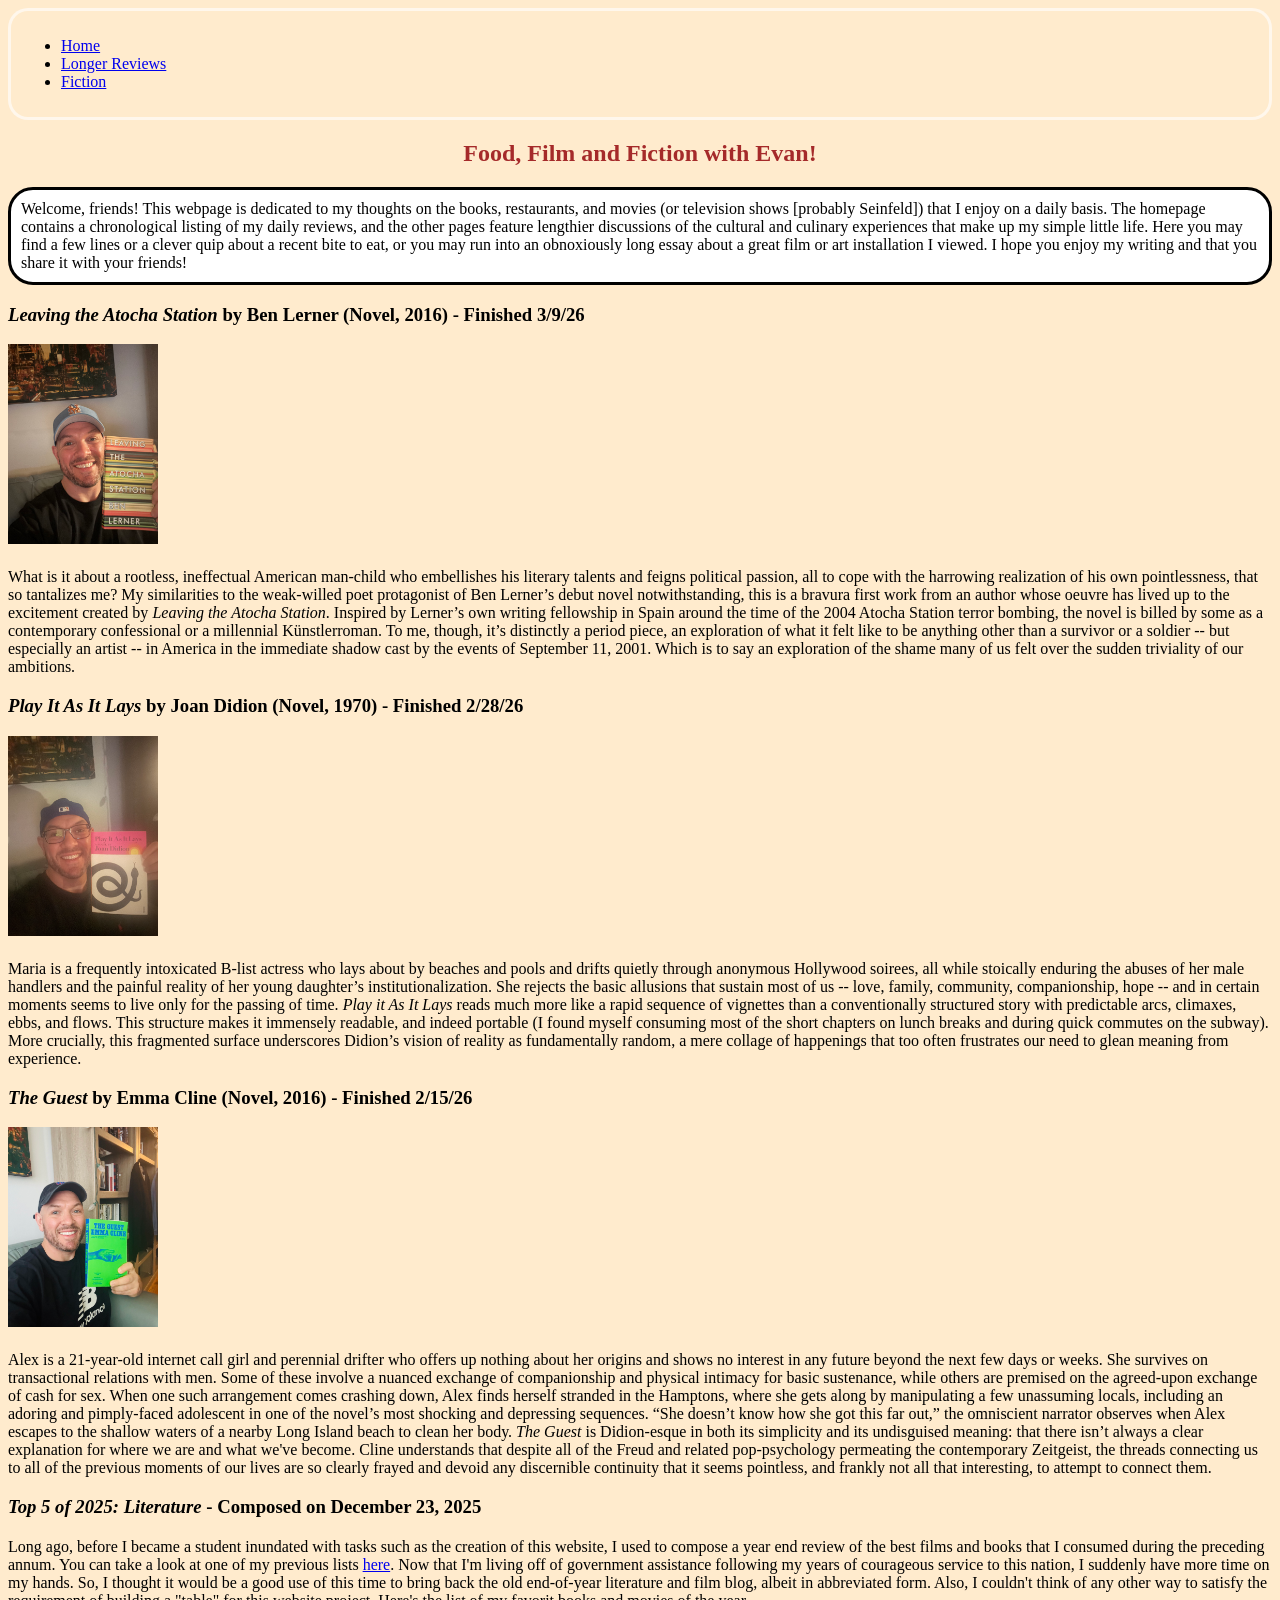
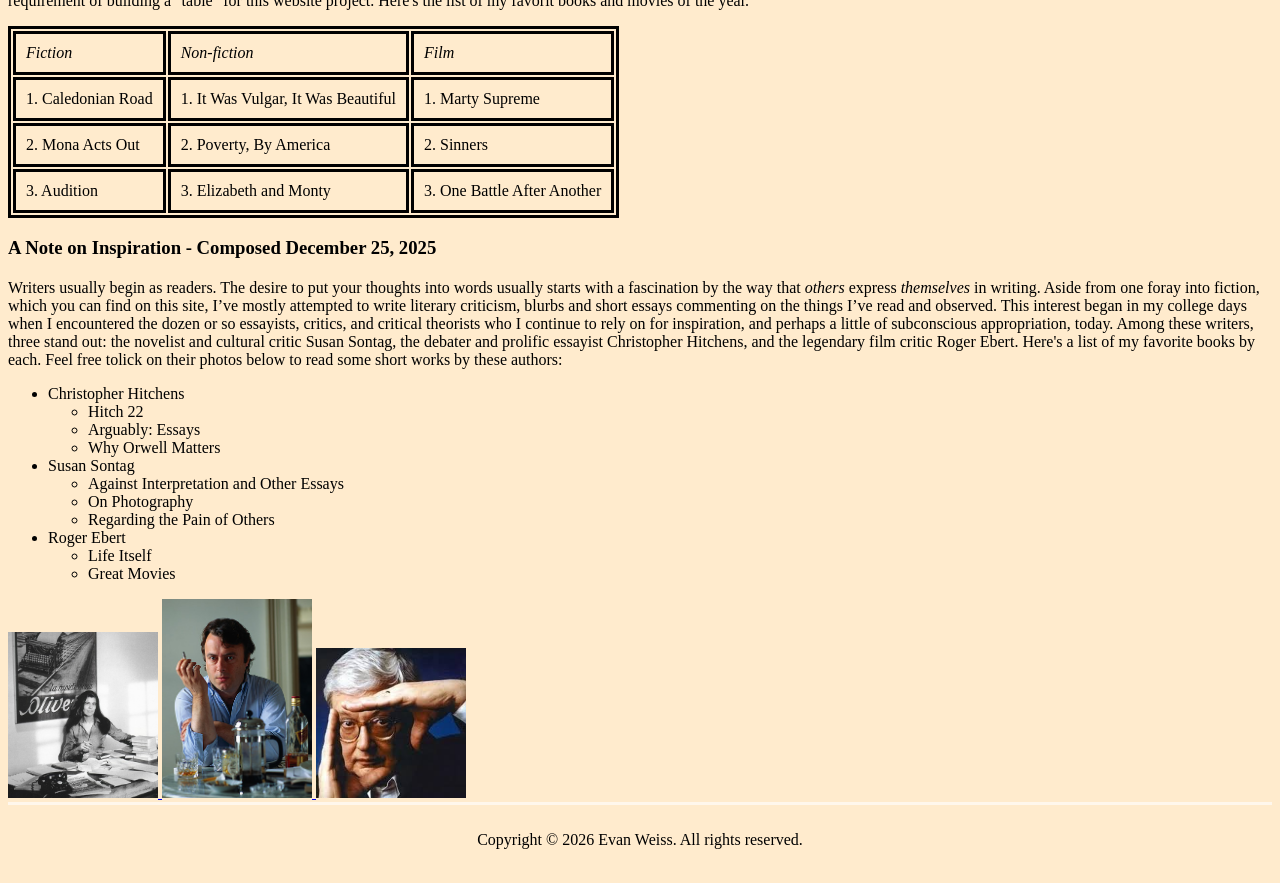
<file: index.html>
<!DOCTYPE html>
<html>
<head>
    <meta charset="UTF-8">
    <meta name="viewport" content="width=device-width, initial-scale=1.0">
    <title>Web Basics Project # 2 </title>
    <meta name="description" content="Web Basics Project #2.">
    <meta name="keywords" content="HTML, CSS, webpage">
    <meta name="author" content="Evan Weiss"> 
    <link rel="stylesheet" href="WBProjectCSSPage.css">
</head>
<body> 
    <nav class="top-nav">
        <ul>
            <li><a href="index.html">Home</a></li>
            <li><a href="EvanWBProjectPage2.html">Longer Reviews</a></li>
            <li><a href="EvanWBProjectPage3.html">Fiction</a></li>
        </ul>
    </nav>
    <h2> Food, Film and Fiction with Evan! </h2>
    <p class="intro"> Welcome, friends! This webpage is dedicated to my thoughts on the books, restaurants,
     and movies (or television shows [probably Seinfeld]) that I enjoy on a daily basis. The homepage contains a chronological 
     listing of my daily reviews, and the other pages feature lengthier discussions of the cultural and culinary 
     experiences that make up my simple little life. Here you may find a few lines or a clever quip about a recent bite
     to eat, or you may run into an obnoxiously long essay about a great film or art installation I viewed. I hope you enjoy 
     my writing and that you share it with your friends! 
    </p>
    <h3> <em>Leaving the Atocha Station</em> by Ben Lerner (Novel, 2016) - Finished 3/9/26 </h3>
    <img src="Images/LernerLeavingAtocha.jpg" class="regular-img" alt="Book: Leaving the Atocha Station">
    <p class="review"> 
    What is it about a rootless, ineffectual American man-child who embellishes his literary 
    talents and feigns political passion, all to cope with the harrowing realization of his own 
    pointlessness, that so tantalizes me? My similarities to the weak-willed poet protagonist of 
    Ben Lerner’s debut novel notwithstanding, this is a bravura first work from an author whose 
    oeuvre has lived up to the excitement created by <em>Leaving the Atocha Station</em>. 
    Inspired by Lerner’s own writing fellowship in Spain around the time of the 2004 Atocha 
    Station terror bombing, the novel is billed by some as a contemporary confessional or a 
    millennial Künstlerroman. To me, though, it’s distinctly a period piece, an exploration of 
    what it felt like to be anything other than a survivor or a soldier -- but especially an artist --
    in America in the immediate shadow cast by the events of September 11, 2001. Which is to say 
    an exploration of the shame many of us felt over the sudden triviality of 
    our ambitions.  </p>
    <h3> <em>Play It As It Lays</em> by Joan Didion (Novel, 1970) - Finished 2/28/26 </h3>
    <img src="Images/playit.jpeg" class="regular-img" alt="Book: Play It As It Lays">
    <p class="review"> 
    Maria is a frequently intoxicated B-list actress who lays about by beaches and pools and drifts 
    quietly through anonymous Hollywood soirees, all while stoically enduring the abuses 
    of her male handlers and the painful reality of her young daughter’s institutionalization. 
    She rejects the  basic allusions that sustain most of us -- love, family, community, 
    companionship, hope -- and in certain moments seems to live only for the passing of time. <em>Play it As It Lays</em> reads much more like a rapid sequence 
    of vignettes than a conventionally structured story with predictable arcs, climaxes, ebbs, 
    and flows. This structure makes it immensely readable, and indeed portable (I found myself 
    consuming most of the short chapters on lunch breaks and during quick commutes on the subway). 
    More crucially, this fragmented surface underscores Didion’s vision of 
    reality as fundamentally random, a mere collage of happenings that too often frustrates our
    need to glean meaning from experience. </p>
    <h3> <em>The Guest</em> by Emma Cline (Novel, 2016) - Finished 2/15/26 </h3>
    <img src="Images/theguest.jpeg" class="regular-img" alt="Book: The Guest">
    <p class="review"> 
    Alex is a 21-year-old internet call girl and perennial drifter who offers up 
    nothing about her origins and shows no interest in any future beyond the next few days or 
    weeks. She survives on transactional relations with men. Some of these involve a nuanced 
    exchange of companionship and physical intimacy for basic sustenance, while others are 
    premised on the agreed-upon exchange of cash for sex. When one such arrangement comes 
    crashing down, Alex finds herself stranded in the Hamptons, where she gets along by manipulating a few unassuming locals, including an adoring and pimply-faced adolescent in one 
    of the novel’s most shocking and depressing sequences. “She doesn’t know how she got this far 
    out,” the omniscient narrator observes when Alex escapes to the shallow waters of a nearby 
    Long Island beach to clean her body. <em>The Guest</em> is Didion-esque in both its simplicity and 
    its undisguised meaning: that there isn’t always a clear explanation for where we are and what we've become. 
    Cline understands that despite all of the Freud and related pop-psychology permeating the 
    contemporary Zeitgeist, the threads connecting us to all of the previous moments of our 
    lives are so clearly frayed and devoid any discernible continuity that it seems pointless, 
    and frankly not all that interesting, to attempt to connect them. </p>
    <h3> <em>Top 5 of 2025: Literature</em> - Composed on December 23, 2025 </h3>
    <p class="review">
    Long ago, before I became a student inundated with tasks such as the creation
    of this website, I used to compose a year end review of the best films and books that I consumed during 
    the preceding annum. You can take a look at one of my previous lists <a href="https://medium.com/@evan.weiss84">here</a>. 
    Now that I'm living off of government assistance following my years of courageous service to this nation, I suddenly have more
    time on my hands. So, I thought it would be a good use of this time to bring back the old end-of-year
    literature and film blog, albeit in abbreviated form. Also, I couldn't think of any other way to satisfy 
    the requirement of building a "table" for this website project. Here's the list of my favorit books and movies 
    of the year. 
    </p>
    <table>
    <tr>
    <td><em>Fiction</em></td><td><em>Non-fiction</em></td><td><em>Film</em></td>
    </tr>
    <tr>
    <td>1. Caledonian Road</td><td>1. It Was Vulgar, It Was Beautiful</td><td>1. Marty Supreme</td>
    </tr>
    <tr>
    <td>2. Mona Acts Out</td><td>2. Poverty, By America</td><td>2. Sinners</td>
    </tr>
    <tr>
    <td>3. Audition</td><td>3. Elizabeth and Monty</td><td>3. One Battle After Another</td>
    </tr>
    </table> 
    <h3>A Note on Inspiration - Composed December 25, 2025</h3>
    <p class="review">
     Writers usually begin as readers. The desire to put your thoughts into words usually starts 
     with a fascination by the way that <em>others</em> express <em>themselves</em> in writing. 
     Aside from one foray into fiction, which you can find on this site, I’ve mostly attempted to 
     write literary criticism, blurbs and short essays commenting on the things I’ve read and 
     observed. This interest began in my college days when I encountered the dozen or so essayists,
     critics, and critical theorists who I continue to rely on for inspiration, and perhaps a 
     little of subconscious appropriation, today. Among these writers, three stand out: the novelist and 
     cultural critic Susan Sontag, the debater and prolific essayist Christopher Hitchens, and 
     the legendary film critic Roger Ebert. Here's a list of my favorite books by each. Feel free tolick on their photos below 
     to read some short works by these authors:   
    </p>
    <ul>
    <li>Christopher Hitchens
        <ul>
            <li>Hitch 22</li>
            <li>Arguably: Essays</li>
            <li>Why Orwell Matters</li>
        </ul>
    </li>

    <li>Susan Sontag
        <ul>
            <li>Against Interpretation and Other Essays</li>
            <li>On Photography</li>
            <li>Regarding the Pain of Others</li>
        </ul>
    </li>

    <li>Roger Ebert
        <ul>
            <li>Life Itself</li>
            <li>Great Movies</li>
        </ul>
    </li>
    </ul>
    <a href="https://static1.squarespace.com/static/54889e73e4b0a2c1f9891289/t/564b6702e4b022509140783b/1447782146111/Sontag-Against+Interpretation.pdf">
    <img src="Images/sontag.jpeg" class="regular-img" alt="Photo of Susan Sontag">
    </a>
    <a href="https://www.theatlantic.com/magazine/archive/2005/11/free-and-easy/304323/">
    <img src="Images/hitchens.jpeg" class="regular-img" alt="Photo of Christopher Hitchens">
    </a>
    <a href="https://www.rogerebert.com/roger-ebert/go-gentle-into-that-good-night">
    <img src="Images/ebert.jpeg" class="regular-img" alt="Photo of Roger Ebert">
    </a>
    <footer id="site-footer">
    <p>Copyright © 2026 Evan Weiss. All rights reserved.</p> 
    </footer>
</body>
</html>
</file>
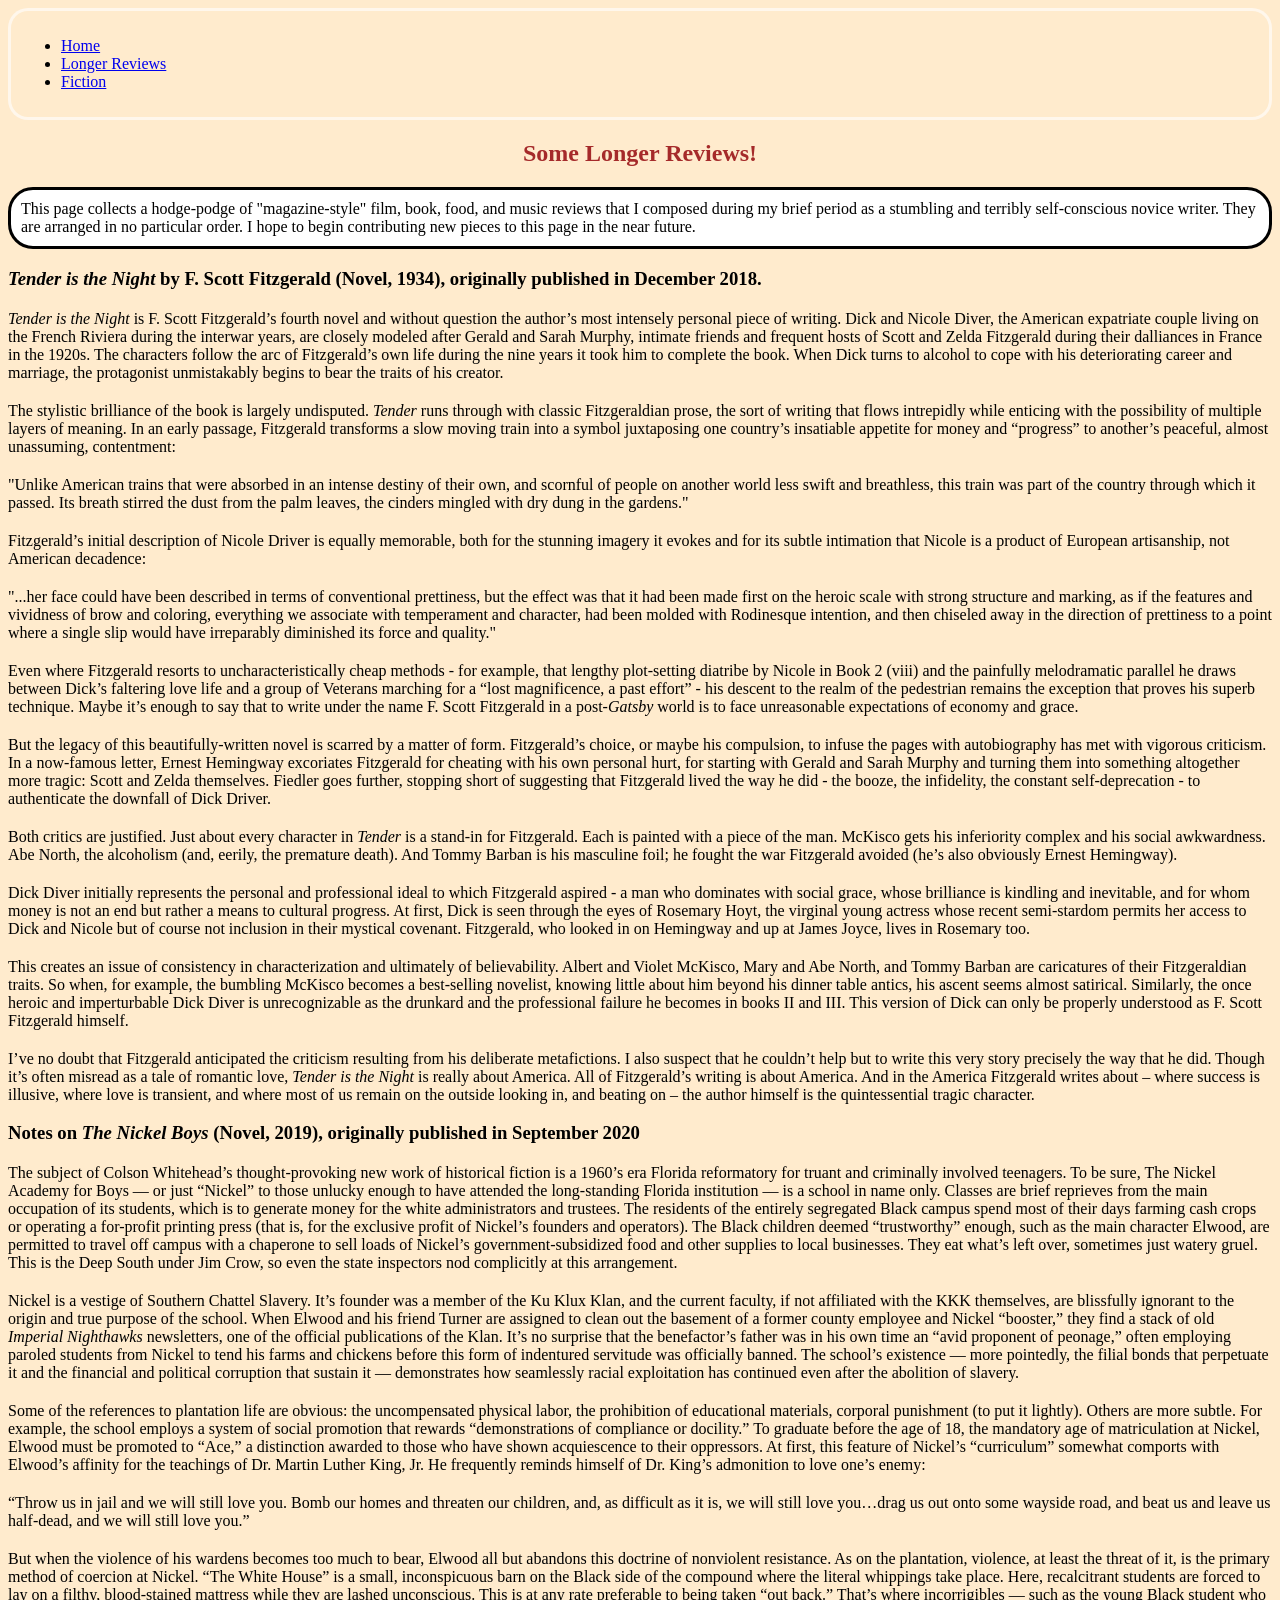
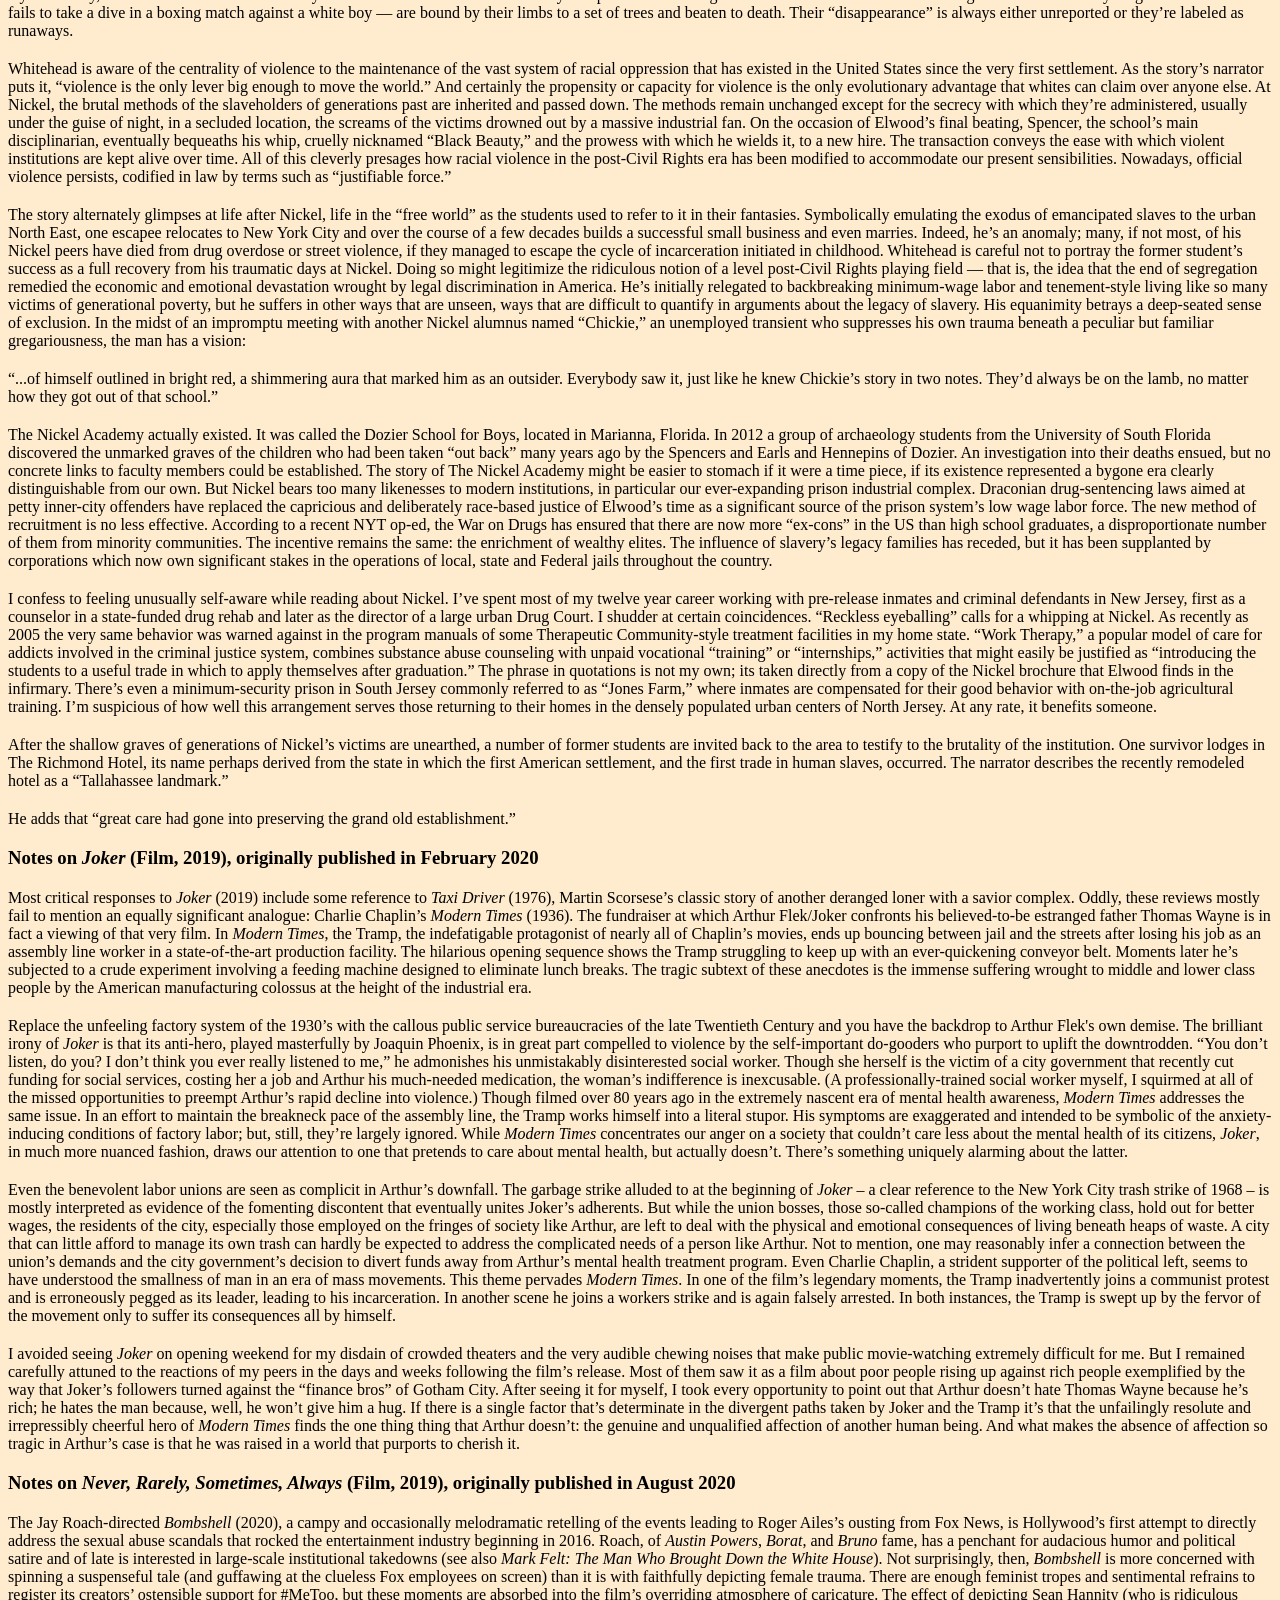
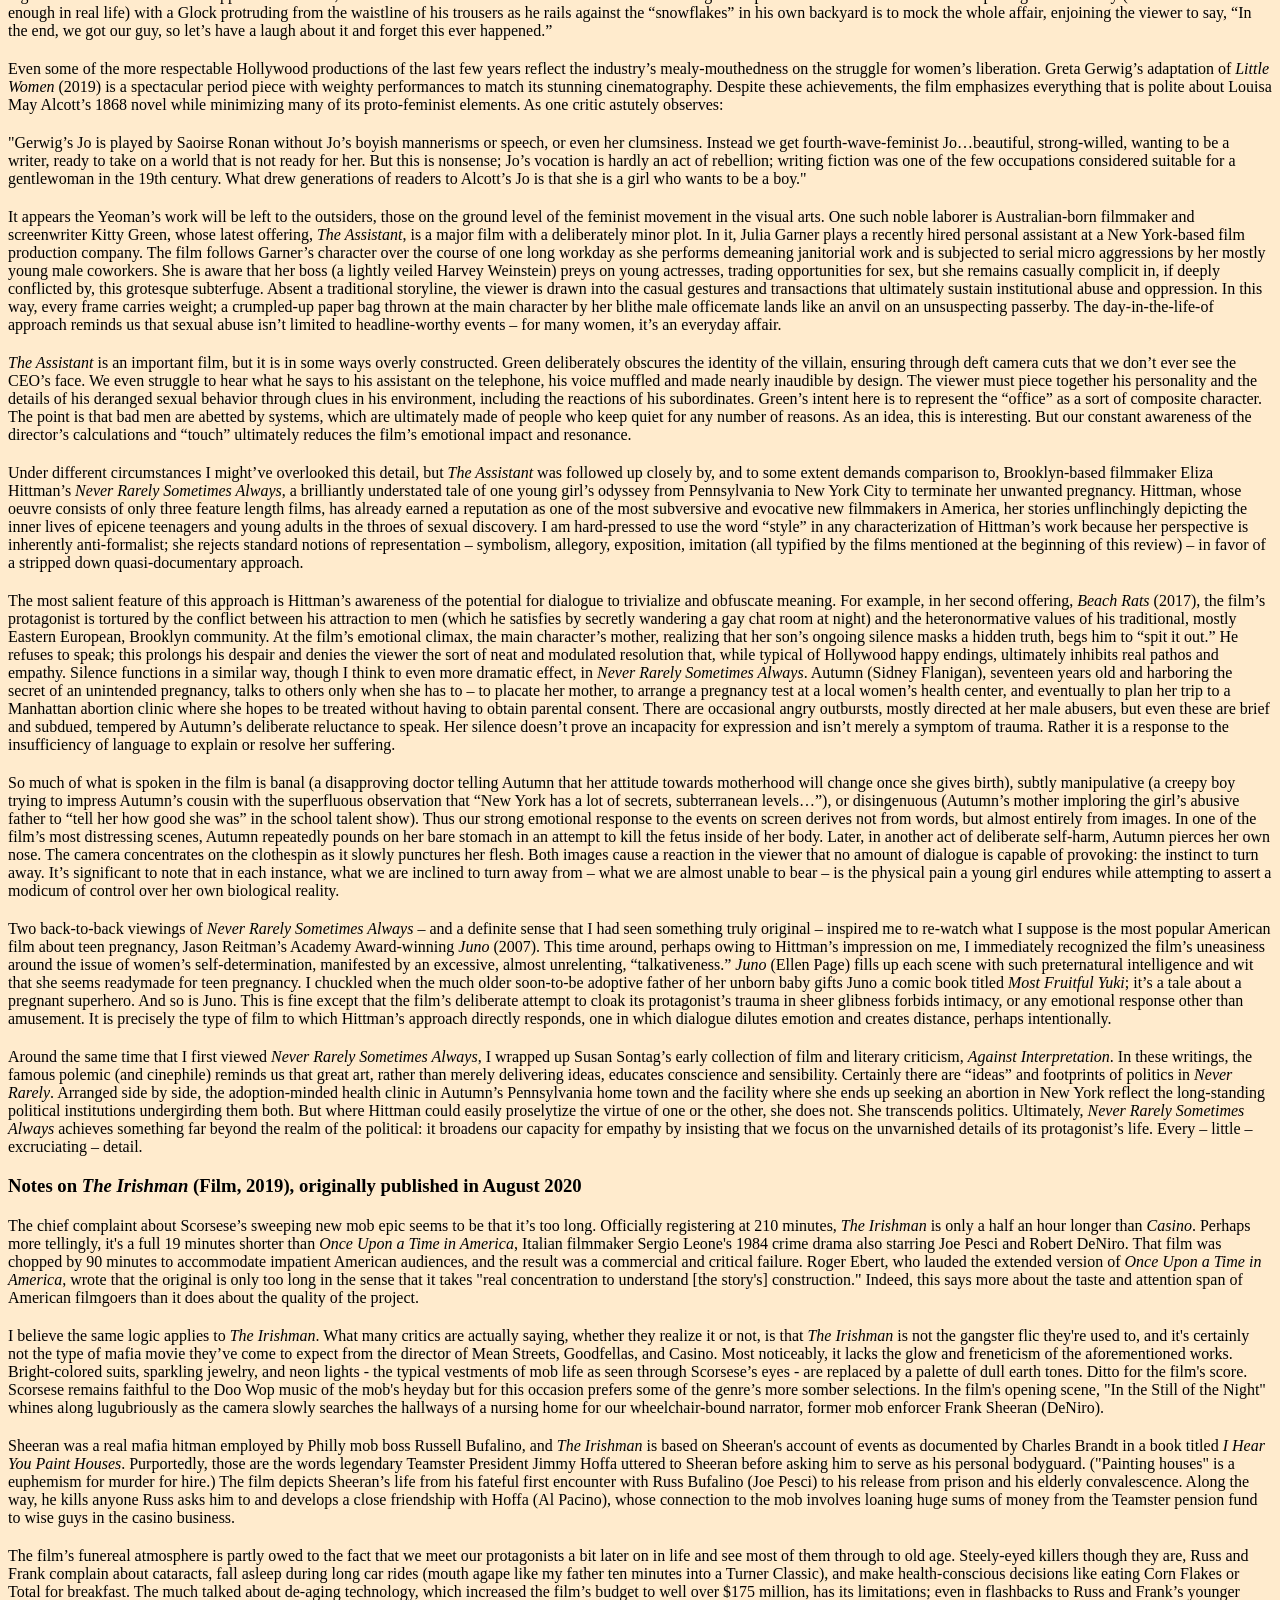
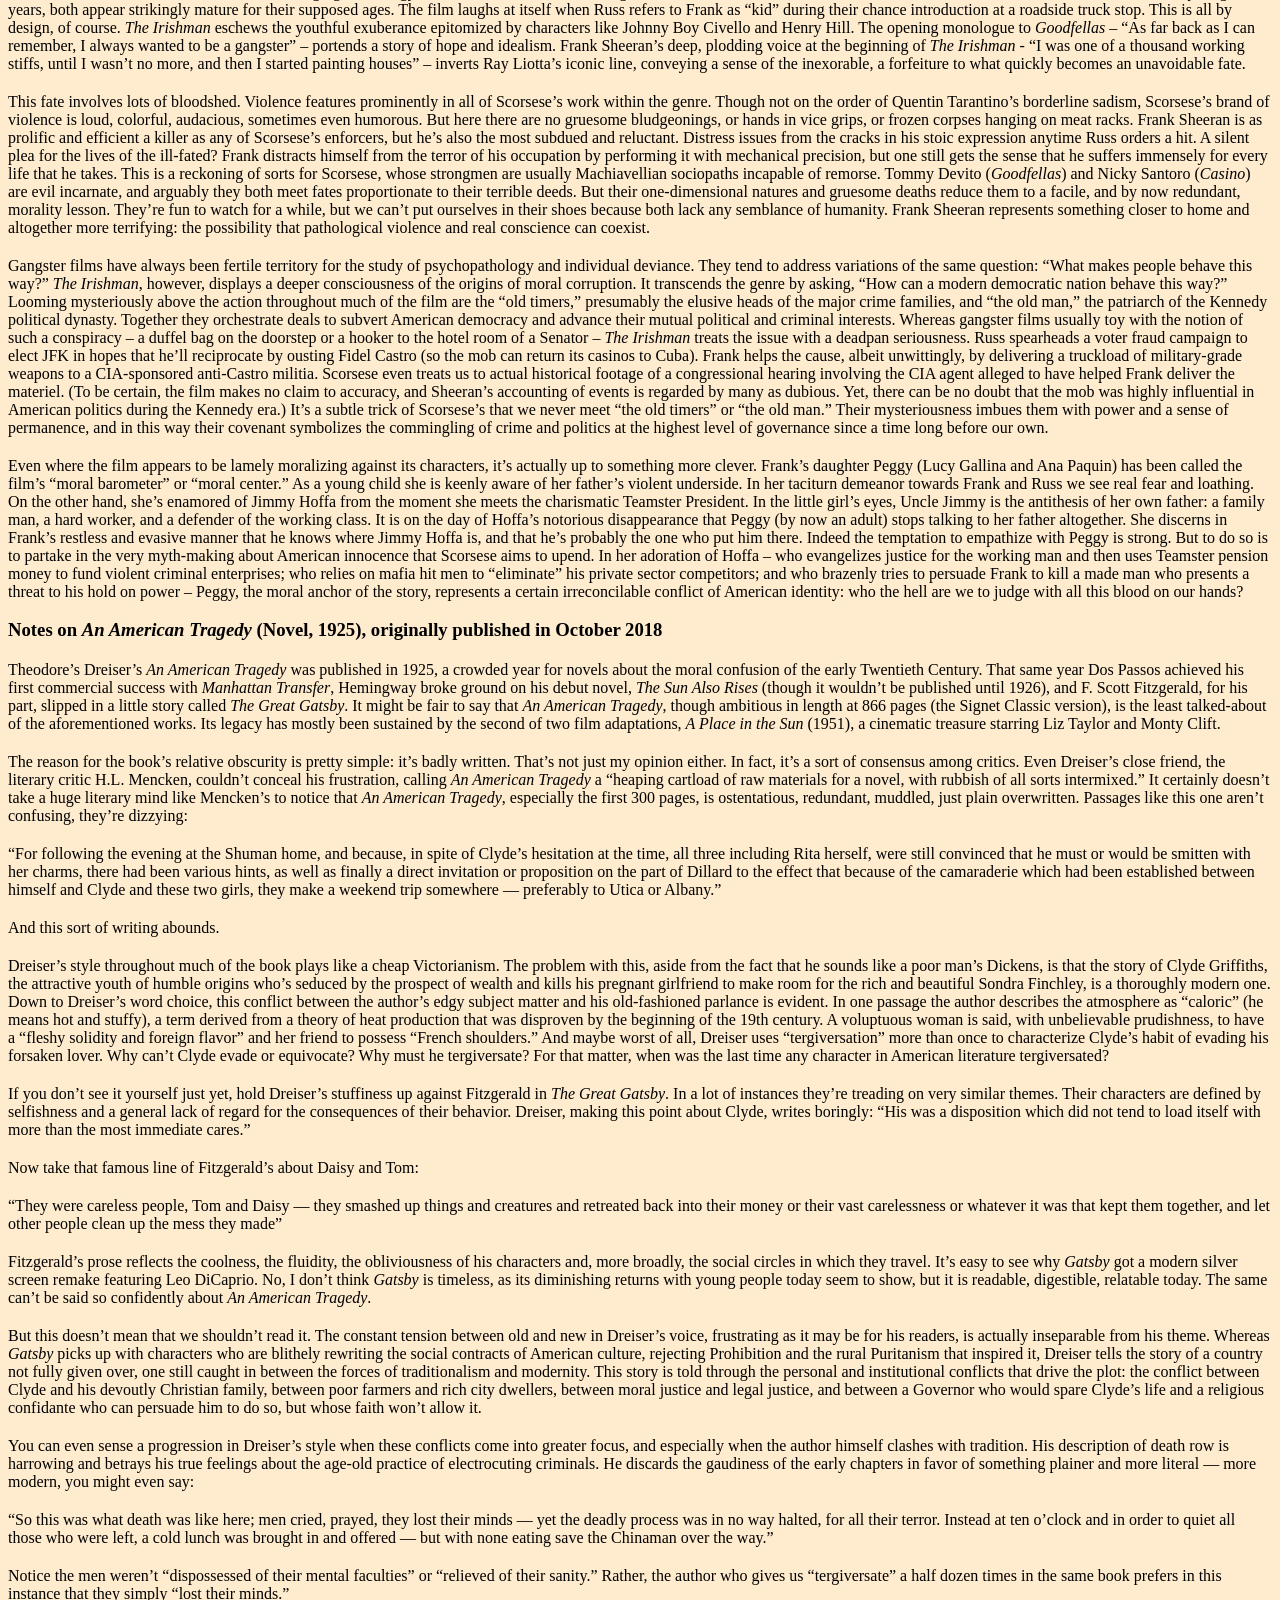
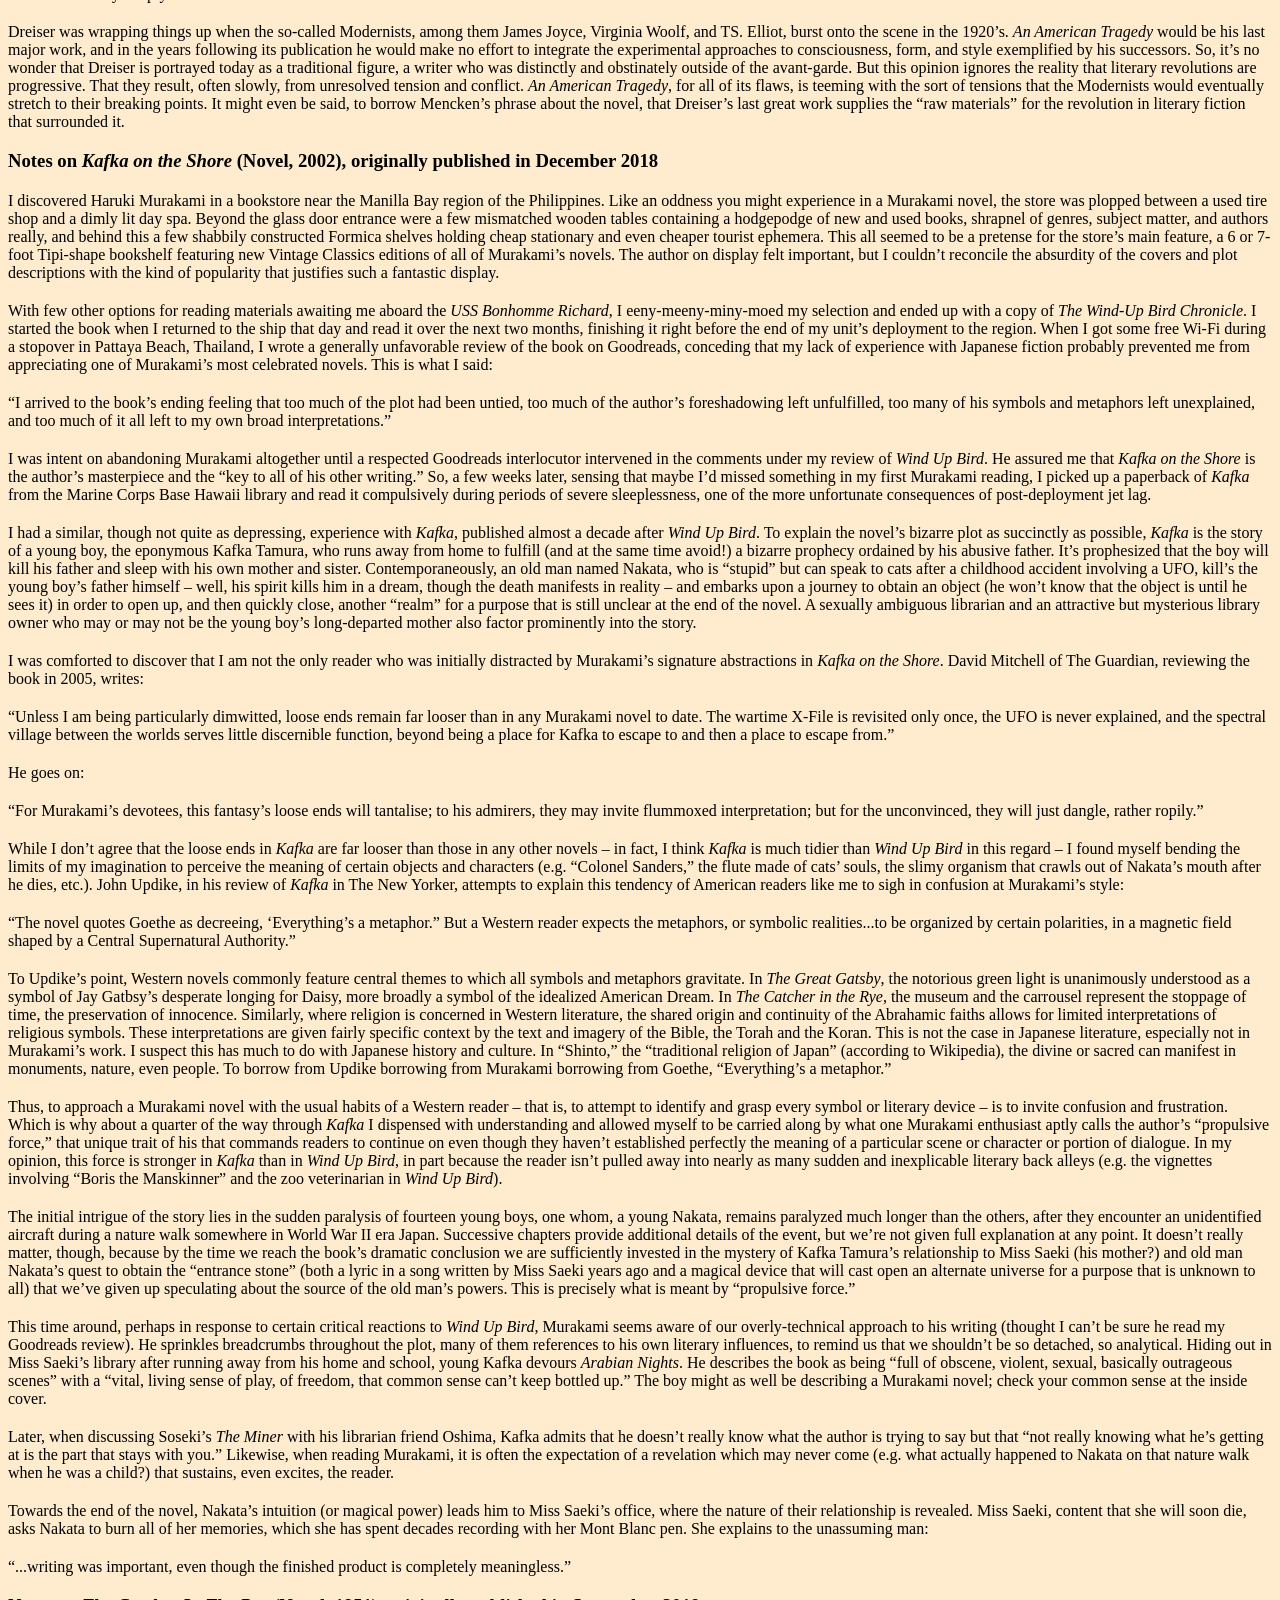
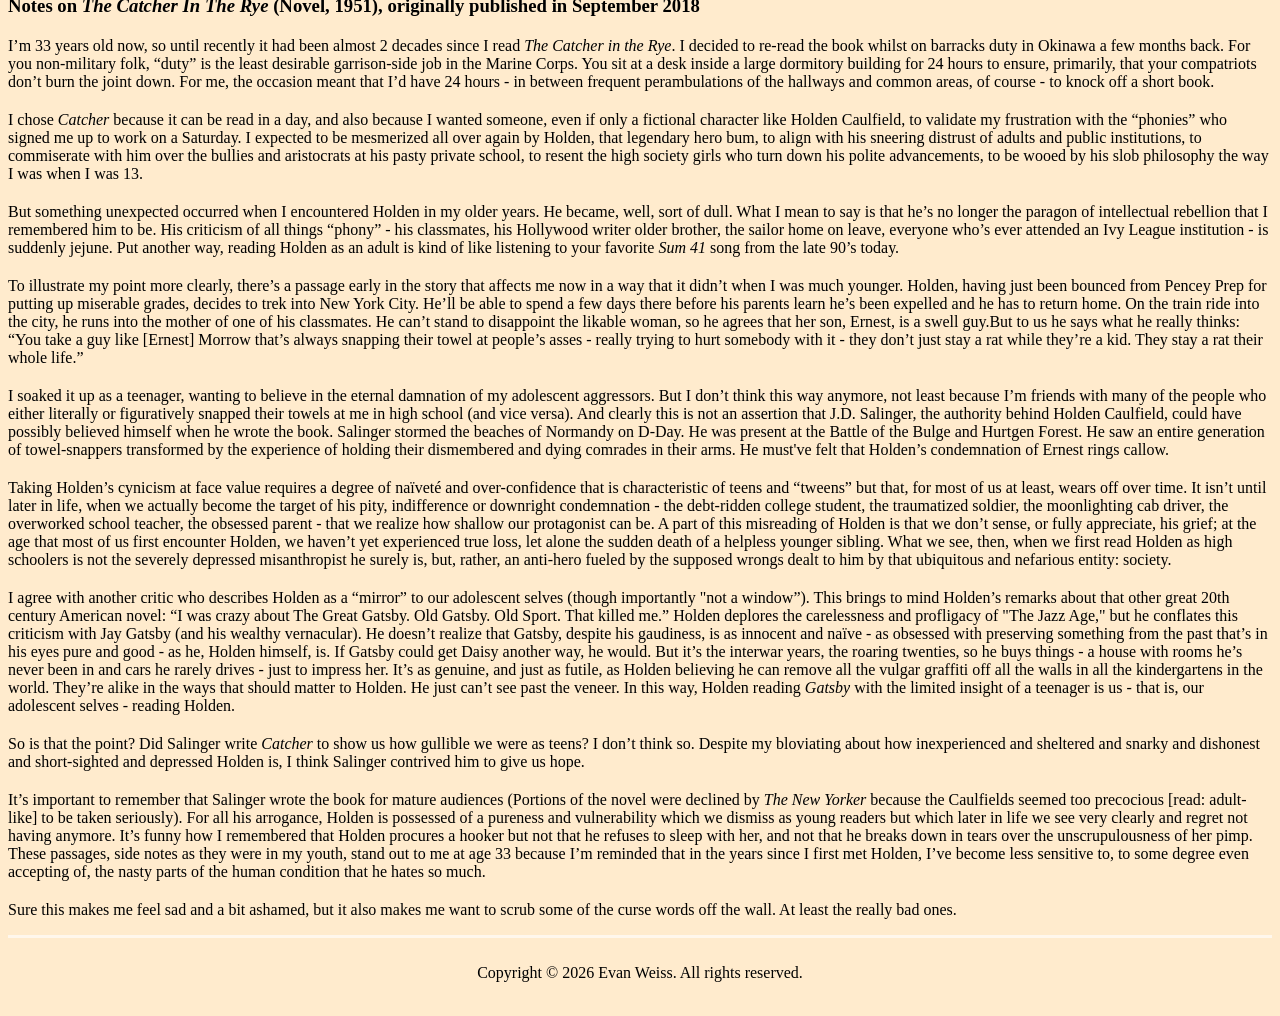
<file: EvanWBProjectPage2.html>
<!DOCTYPE html>
<html>
<head>
    <meta charset="UTF-8">
	<meta name="viewport" content="width=device-width, initial-scale=1.0">
    <title>Web Basics Project # 2 </title>
    <meta name="description" content="Web Basics Project #2 Page 2.">
    <meta name="keywords" content="HTML, CSS, webpage">
    <meta name="author" content="Evan Weiss"> 
    <link rel="stylesheet" href="WBProjectCSSPage.css">
</head>
<body> 
    <nav class="top-nav">
        <ul>
            <li><a href="index.html">Home</a></li>
            <li><a href="EvanWBProjectPage2.html">Longer Reviews</a></li>
            <li><a href="EvanWBProjectPage3.html">Fiction</a></li>
        </ul>
	</nav>
    <h2> Some Longer Reviews! </h2>
    <p class="intro"> This page collects a hodge-podge of "magazine-style" film, book, 
    food, and music reviews that I composed during my brief period as a stumbling and terribly 
    self-conscious novice writer. They are arranged in no particular order. I hope to begin 
    contributing new pieces to this page in the near future.   
    </p>
    <h3><em>Tender is the Night</em> by F. Scott Fitzgerald (Novel, 1934), originally published in December 2018.</h3>
    <p class="review"> 
    <em>Tender is the Night</em> is F. Scott Fitzgerald’s fourth novel and without question the author’s most intensely personal piece of writing. Dick and Nicole Diver, the American expatriate couple living on the French Riviera during the interwar years, are closely modeled after Gerald and Sarah Murphy, intimate friends and frequent hosts of Scott and Zelda Fitzgerald during their dalliances in France in the 1920s. The characters follow the arc of Fitzgerald’s own life during the nine years it took him to complete the book. When Dick turns to alcohol to cope with his deteriorating career and marriage, the protagonist unmistakably begins to bear the traits of his creator.
    </p>
    <p class="review">
    The stylistic brilliance of the book is largely undisputed. <em>Tender</em> runs through with classic Fitzgeraldian prose, the sort of writing that flows intrepidly while enticing with the possibility of multiple layers of meaning. In an early passage, Fitzgerald transforms a slow moving train into a symbol juxtaposing one country’s insatiable appetite for money and “progress” to another’s peaceful, almost unassuming, contentment:
    </p>
    <p class="review">
    "Unlike American trains that were absorbed in an intense destiny of their own, and scornful of people on another world less swift and breathless, this train was part of the country through which it passed. Its breath stirred the dust from the palm leaves, the cinders mingled with dry dung in the gardens."
    </p>
    <p class="review">
    Fitzgerald’s initial description of Nicole Driver is equally memorable, both for the stunning imagery it evokes and for its subtle intimation that Nicole is a product of European artisanship, not American decadence:
    </p>
    <p class="review"> 
    "...her face could have been described in terms of conventional prettiness, but the effect was that it had been made first on the heroic scale with strong structure and marking, as if the features and vividness of brow and coloring, everything we associate with temperament and character, had been molded with Rodinesque intention, and then chiseled away in the direction of prettiness to a point where a single slip would have irreparably diminished its force and quality."
    </p>
    <p class="review">
    Even where Fitzgerald resorts to uncharacteristically cheap methods - for example, that lengthy plot-setting diatribe by Nicole in Book 2 (viii) and the painfully melodramatic parallel he draws between Dick’s faltering love life and a group of Veterans marching for a “lost magnificence, a past effort” - his descent to the realm of the pedestrian remains the exception that proves his superb technique. Maybe it’s enough to say that to write under the name F. Scott Fitzgerald in a post-<em>Gatsby</em> world is to face unreasonable expectations of economy and grace.
	</P>
	<p class="review">
    But the legacy of this beautifully-written novel is scarred by a matter of form. Fitzgerald’s choice, or maybe his compulsion, to infuse the pages with autobiography has met with vigorous criticism. In a now-famous letter, Ernest Hemingway excoriates Fitzgerald for cheating with his own personal hurt, for starting with Gerald and Sarah Murphy and turning them into something altogether more tragic: Scott and Zelda themselves. Fiedler goes further, stopping short of suggesting that Fitzgerald lived the way he did - the booze, the infidelity, the constant self-deprecation - to authenticate the downfall of Dick Driver.
	</p>
	<p class="review">
    Both critics are justified. Just about every character in <em>Tender</em> is a stand-in for Fitzgerald. Each is painted with a piece of the man. McKisco gets his inferiority complex and his social awkwardness. Abe North, the alcoholism (and, eerily, the premature death). And Tommy Barban is his masculine foil; he fought the war Fitzgerald avoided (he’s also obviously Ernest Hemingway).
	</p>
	<p class="review">
    Dick Diver initially represents the personal and professional ideal to which Fitzgerald aspired - a man who dominates with social grace, whose brilliance is kindling and inevitable, and for whom money is not an end but rather a means to cultural progress. At first, Dick is seen through the eyes of Rosemary Hoyt, the virginal young actress whose recent semi-stardom permits her access to Dick and Nicole but of course not inclusion in their mystical covenant. Fitzgerald, who looked in on Hemingway and up at James Joyce, lives in Rosemary too.
	</p>
	<p class="review">
    This creates an issue of consistency in characterization and ultimately of believability. Albert and Violet McKisco, Mary and Abe North, and Tommy Barban are caricatures of their Fitzgeraldian traits. So when, for example, the bumbling McKisco becomes a best-selling novelist, knowing little about him beyond his dinner table antics, his ascent seems almost satirical. Similarly, the once heroic and imperturbable Dick Diver is unrecognizable as the drunkard and the professional failure he becomes in books II and III. This version of Dick can only be properly understood as F. Scott Fitzgerald himself.
	</p>
    <p class="review">
        I’ve no doubt that Fitzgerald anticipated the criticism resulting from his deliberate metafictions. I also suspect that he couldn’t help but to write this very story precisely the way that he did. Though it’s often misread as a tale of romantic love, <em>Tender is the Night</em> is really about America. All of Fitzgerald’s writing is about America. And in the America Fitzgerald writes about – where success is illusive, where love is transient, and where most of us remain on the outside looking in, and beating on – the author himself is the quintessential tragic character.
    </p>
    <h3> Notes on <em>The Nickel Boys</em> (Novel, 2019), originally published in September 2020 </h3>
    <p class="review">
    The subject of Colson Whitehead’s thought-provoking new work of historical fiction is a 1960’s era Florida reformatory for truant and criminally involved teenagers. To be sure, The Nickel Academy for Boys — or just “Nickel” to those unlucky enough to have attended the long-standing Florida institution — is a school in name only. Classes are brief reprieves from the main occupation of its students, which is to generate money for the white administrators and trustees. The residents of the entirely segregated Black campus spend most of their days farming cash crops or operating a for-profit printing press (that is, for the exclusive profit of Nickel’s founders and operators). The Black children deemed “trustworthy” enough, such as the main character Elwood, are permitted to travel off campus with a chaperone to sell loads of Nickel’s government-subsidized food and other supplies to local businesses. They eat what’s left over, sometimes just watery gruel. This is the Deep South under Jim Crow, so even the state inspectors nod complicitly at this arrangement.
    </p>
    <p class="review">
    Nickel is a vestige of Southern Chattel Slavery. It’s founder was a member of the Ku Klux Klan, and the current faculty, if not affiliated with the KKK themselves, are blissfully ignorant to the origin and true purpose of the school. When Elwood and his friend Turner are assigned to clean out the basement of a former county employee and Nickel “booster,” they find a stack of old <em>Imperial Nighthawks</em> newsletters, one of the official publications of the Klan. It’s no surprise that the benefactor’s father was in his own time an “avid proponent of peonage,” often employing paroled students from Nickel to tend his farms and chickens before this form of indentured servitude was officially banned. The school’s existence — more pointedly, the filial bonds that perpetuate it and the financial and political corruption that sustain it — demonstrates how seamlessly racial exploitation has continued even after the abolition of slavery.
    </p>
    <p class="review">
    Some of the references to plantation life are obvious: the uncompensated physical labor, the prohibition of educational materials, corporal punishment (to put it lightly). Others are more subtle. For example, the school employs a system of social promotion that rewards “demonstrations of compliance or docility.” To graduate before the age of 18, the mandatory age of matriculation at Nickel, Elwood must be promoted to “Ace,” a distinction awarded to those who have shown acquiescence to their oppressors. At first, this feature of Nickel’s “curriculum” somewhat comports with Elwood’s affinity for the teachings of Dr. Martin Luther King, Jr. He frequently reminds himself of Dr. King’s admonition to love one’s enemy:
    </p>
    <p class="review">
    “Throw us in jail and we will still love you. Bomb our homes and threaten our children, and, as difficult as it is, we will still love you…drag us out onto some wayside road, and beat us and leave us half-dead, and we will still love you.”
    </p>
    <p class="review">
    But when the violence of his wardens becomes too much to bear, Elwood all but abandons this doctrine of nonviolent resistance. As on the plantation, violence, at least the threat of it, is the primary method of coercion at Nickel. “The White House” is a small, inconspicuous barn on the Black side of the compound where the literal whippings take place. Here, recalcitrant students are forced to lay on a filthy, blood-stained mattress while they are lashed unconscious. This is at any rate preferable to being taken “out back.” That’s where incorrigibles — such as the young Black student who fails to take a dive in a boxing match against a white boy — are bound by their limbs to a set of trees and beaten to death. Their “disappearance” is always either unreported or they’re labeled as runaways.
    </p>
    <p class="review">
    Whitehead is aware of the centrality of violence to the maintenance of the vast system of racial oppression that has existed in the United States since the very first settlement. As the story’s narrator puts it, “violence is the only lever big enough to move the world.” And certainly the propensity or capacity for violence is the only evolutionary advantage that whites can claim over anyone else. At Nickel, the brutal methods of the slaveholders of generations past are inherited and passed down. The methods remain unchanged except for the secrecy with which they’re administered, usually under the guise of night, in a secluded location, the screams of the victims drowned out by a massive industrial fan. On the occasion of Elwood’s final beating, Spencer, the school’s main disciplinarian, eventually bequeaths his whip, cruelly nicknamed “Black Beauty,” and the prowess with which he wields it, to a new hire. The transaction conveys the ease with which violent institutions are kept alive over time. All of this cleverly presages how racial violence in the post-Civil Rights era has been modified to accommodate our present sensibilities. Nowadays, official violence persists, codified in law by terms such as “justifiable force.”
    </p>
    <p class="review">
    The story alternately glimpses at life after Nickel, life in the “free world” as the students used to refer to it in their fantasies. Symbolically emulating the exodus of emancipated slaves to the urban North East, one escapee relocates to New York City and over the course of a few decades builds a successful small business and even marries. Indeed, he’s an anomaly; many, if not most, of his Nickel peers have died from drug overdose or street violence, if they managed to escape the cycle of incarceration initiated in childhood. Whitehead is careful not to portray the former student’s success as a full recovery from his traumatic days at Nickel. Doing so might legitimize the ridiculous notion of a level post-Civil Rights playing field — that is, the idea that the end of segregation remedied the economic and emotional devastation wrought by legal discrimination in America. He’s initially relegated to backbreaking minimum-wage labor and tenement-style living like so many victims of generational poverty, but he suffers in other ways that are unseen, ways that are difficult to quantify in arguments about the legacy of slavery. His equanimity betrays a deep-seated sense of exclusion. In the midst of an impromptu meeting with another Nickel alumnus named “Chickie,” an unemployed transient who suppresses his own trauma beneath a peculiar but familiar gregariousness, the man has a vision:
    </p>
    <p class="review">
    “...of himself outlined in bright red, a shimmering aura that marked him as an outsider. Everybody saw it, just like he knew Chickie’s story in two notes. They’d always be on the lamb, no matter how they got out of that school.”
    </p>
    <p class="review">
    The Nickel Academy actually existed. It was called the Dozier School for Boys, located in Marianna, Florida. In 2012 a group of archaeology students from the University of South Florida discovered the unmarked graves of the children who had been taken “out back” many years ago by the Spencers and Earls and Hennepins of Dozier. An investigation into their deaths ensued, but no concrete links to faculty members could be established. The story of The Nickel Academy might be easier to stomach if it were a time piece, if its existence represented a bygone era clearly distinguishable from our own. But Nickel bears too many likenesses to modern institutions, in particular our ever-expanding prison industrial complex. Draconian drug-sentencing laws aimed at petty inner-city offenders have replaced the capricious and deliberately race-based justice of Elwood’s time as a significant source of the prison system’s low wage labor force. The new method of recruitment is no less effective. According to a recent NYT op-ed, the War on Drugs has ensured that there are now more “ex-cons” in the US than high school graduates, a disproportionate number of them from minority communities. The incentive remains the same: the enrichment of wealthy elites. The influence of slavery’s legacy families has receded, but it has been supplanted by corporations which now own significant stakes in the operations of local, state and Federal jails throughout the country.
    </p>
    <p class="review">
    I confess to feeling unusually self-aware while reading about Nickel. I’ve spent most of my twelve year career working with pre-release inmates and criminal defendants in New Jersey, first as a counselor in a state-funded drug rehab and later as the director of a large urban Drug Court. I shudder at certain coincidences. “Reckless eyeballing” calls for a whipping at Nickel. As recently as 2005 the very same behavior was warned against in the program manuals of some Therapeutic Community-style treatment facilities in my home state. “Work Therapy,” a popular model of care for addicts involved in the criminal justice system, combines substance abuse counseling with unpaid vocational “training” or “internships,” activities that might easily be justified as “introducing the students to a useful trade in which to apply themselves after graduation.” The phrase in quotations is not my own; its taken directly from a copy of the Nickel brochure that Elwood finds in the infirmary. There’s even a minimum-security prison in South Jersey commonly referred to as “Jones Farm,” where inmates are compensated for their good behavior with on-the-job agricultural training. I’m suspicious of how well this arrangement serves those returning to their homes in the densely populated urban centers of North Jersey. At any rate, it benefits someone.
    </p>
    <p class="review">
    After the shallow graves of generations of Nickel’s victims are unearthed, a number of former students are invited back to the area to testify to the brutality of the institution. One survivor lodges in The Richmond Hotel, its name perhaps derived from the state in which the first American settlement, and the first trade in human slaves, occurred. The narrator describes the recently remodeled hotel as a “Tallahassee landmark.”
    </p>
    <p class="review">
    He adds that “great care had gone into preserving the grand old establishment.”
    </p>
    <h3> Notes on <em>Joker</em> (Film, 2019), originally published in February 2020 </h3>
    <p class="review">
        Most critical responses to <em>Joker</em> (2019) include some reference to <em>Taxi Driver</em> (1976), Martin Scorsese’s classic story of another deranged loner with a savior complex. Oddly, these reviews mostly fail to mention an equally significant analogue: Charlie Chaplin’s <em>Modern Times</em> (1936). The fundraiser at which Arthur Flek/Joker confronts his believed-to-be estranged father Thomas Wayne is in fact a viewing of that very film. In <em>Modern Times</em>, the Tramp, the indefatigable protagonist of nearly all of Chaplin’s movies, ends up bouncing between jail and the streets after losing his job as an assembly line worker in a state-of-the-art production facility. The hilarious opening sequence shows the Tramp struggling to keep up with an ever-quickening conveyor belt. Moments later he’s subjected to a crude experiment involving a feeding machine designed to eliminate lunch breaks. The tragic subtext of these anecdotes is the immense suffering wrought to middle and lower class people by the American manufacturing colossus at the height of the industrial era.
    </p>
    <p class="review">
        Replace the unfeeling factory system of the 1930’s with the callous public service bureaucracies of the late Twentieth Century and you have the backdrop to Arthur Flek's own demise. The brilliant irony of <em>Joker</em> is that its anti-hero, played masterfully by Joaquin Phoenix, is in great part compelled to violence by the self-important do-gooders who purport to uplift the downtrodden. “You don’t listen, do you? I don’t think you ever really listened to me,” he admonishes his unmistakably disinterested social worker. Though she herself is the victim of a city government that recently cut funding for social services, costing her a job and Arthur his much-needed medication, the woman’s indifference is inexcusable. (A professionally-trained social worker myself, I squirmed at all of the missed opportunities to preempt Arthur’s rapid decline into violence.) Though filmed over 80 years ago in the extremely nascent era of mental health awareness, <em>Modern Times</em> addresses the same issue. In an effort to maintain the breakneck pace of the assembly line, the Tramp works himself into a literal stupor. His symptoms are exaggerated and intended to be symbolic of the anxiety-inducing conditions of factory labor; but, still, they’re largely ignored. While <em>Modern Times</em> concentrates our anger on a society that couldn’t care less about the mental health of its citizens, <em>Joker</em>, in much more nuanced fashion, draws our attention to one that pretends to care about mental health, but actually doesn’t. There’s something uniquely alarming about the latter.
    </p>
    <p class="review">
        Even the benevolent labor unions are seen as complicit in Arthur’s downfall. The garbage strike alluded to at the beginning of <em>Joker</em> – a clear reference to the New York City trash strike of 1968 – is mostly interpreted as evidence of the fomenting discontent that eventually unites Joker’s adherents. But while the union bosses, those so-called champions of the working class, hold out for better wages, the residents of the city, especially those employed on the fringes of society like Arthur, are left to deal with the physical and emotional consequences of living beneath heaps of waste. A city that can little afford to manage its own trash can hardly be expected to address the complicated needs of a person like Arthur. Not to mention, one may reasonably infer a connection between the union’s demands and the city government’s decision to divert funds away from Arthur’s mental health treatment program. Even Charlie Chaplin, a strident supporter of the political left, seems to have understood the smallness of man in an era of mass movements. This theme pervades <em>Modern Times</em>. In one of the film’s legendary moments, the Tramp inadvertently joins a communist protest and is erroneously pegged as its leader, leading to his incarceration. In another scene he joins a workers strike and is again falsely arrested. In both instances, the Tramp is swept up by the fervor of the movement only to suffer its consequences all by himself.
    </p>
    <p class="review">
        I avoided seeing <em>Joker</em> on opening weekend for my disdain of crowded theaters and the very audible chewing noises that make public movie-watching extremely difficult for me. But I remained carefully attuned to the reactions of my peers in the days and weeks following the film’s release. Most of them saw it as a film about poor people rising up against rich people exemplified by the way that Joker’s followers turned against the “finance bros” of Gotham City. After seeing it for myself, I took every opportunity to point out that Arthur doesn’t hate Thomas Wayne because he’s rich; he hates the man because, well, he won’t give him a hug. If there is a single factor that’s determinate in the divergent paths taken by Joker and the Tramp it’s that the unfailingly resolute and irrepressibly cheerful hero of <em>Modern Times</em> finds the one thing thing that Arthur doesn’t: the genuine and unqualified affection of another human being. And what makes the absence of affection so tragic in Arthur’s case is that he was raised in a world that purports to cherish it. 
    </p>
    <h3> Notes on <em>Never, Rarely, Sometimes, Always</em> (Film, 2019), originally published in August 2020 </h3>
    <p class="review">
        The Jay Roach-directed <em>Bombshell</em> (2020), a campy and occasionally melodramatic retelling of the events leading to Roger Ailes’s ousting from Fox News, is Hollywood’s first attempt to directly address the sexual abuse scandals that rocked the entertainment industry beginning in 2016. Roach, of <em>Austin Powers</em>, <em>Borat</em>, and <em>Bruno</em> fame, has a penchant for audacious humor and political satire and of late is interested in large-scale institutional takedowns (see also <em>Mark Felt: The Man Who Brought Down the White House</em>). Not surprisingly, then, <em>Bombshell</em> is more concerned with spinning a suspenseful tale (and guffawing at the clueless Fox employees on screen) than it is with faithfully depicting female trauma. There are enough feminist tropes and sentimental refrains to register its creators’ ostensible support for #MeToo, but these moments are absorbed into the film’s overriding atmosphere of caricature. The effect of depicting Sean Hannity (who is ridiculous enough in real life) with a Glock protruding from the waistline of his trousers as he rails against the “snowflakes” in his own backyard is to mock the whole affair, enjoining the viewer to say, “In the end, we got our guy, so let’s have a laugh about it and forget this ever happened.”
    </p>
    <p class="review">
        Even some of the more respectable Hollywood productions of the last few years reflect the industry’s mealy-mouthedness on the struggle for women’s liberation. Greta Gerwig’s adaptation of <em>Little Women</em> (2019) is a spectacular period piece with weighty performances to match its stunning cinematography. Despite these achievements, the film emphasizes everything that is polite about Louisa May Alcott’s 1868 novel while minimizing many of its proto-feminist elements. As one critic astutely observes:
    </p>
    <p class="review">
    "Gerwig’s Jo is played by Saoirse Ronan without Jo’s boyish mannerisms or speech, or even her clumsiness. Instead we get fourth-wave-feminist Jo…beautiful, strong-willed, wanting to be a writer, ready to take on a world that is not ready for her. But this is nonsense; Jo’s vocation is hardly an act of rebellion; writing fiction was one of the few occupations considered suitable for a gentlewoman in the 19th century. What drew generations of readers to Alcott’s Jo is that she is a girl who wants to be a boy."
    </p>
    <p class="review">
        It appears the Yeoman’s work will be left to the outsiders, those on the ground level of the feminist movement in the visual arts. One such noble laborer is Australian-born filmmaker and screenwriter Kitty Green, whose latest offering, <em>The Assistant</em>, is a major film with a deliberately minor plot. In it, Julia Garner plays a recently hired personal assistant at a New York-based film production company. The film follows Garner’s character over the course of one long workday as she performs demeaning janitorial work and is subjected to serial micro aggressions by her mostly young male coworkers. She is aware that her boss (a lightly veiled Harvey Weinstein) preys on young actresses, trading opportunities for sex, but she remains casually complicit in, if deeply conflicted by, this grotesque subterfuge. Absent a traditional storyline, the viewer is drawn into the casual gestures and transactions that ultimately sustain institutional abuse and oppression. In this way, every frame carries weight; a crumpled-up paper bag thrown at the main character by her blithe male officemate lands like an anvil on an unsuspecting passerby. The day-in-the-life-of approach reminds us that sexual abuse isn’t limited to headline-worthy events – for many women, it’s an everyday affair.
    </p>
    <p class="review">
        <em>The Assistant</em> is an important film, but it is in some ways overly constructed. Green deliberately obscures the identity of the villain, ensuring through deft camera cuts that we don’t ever see the CEO’s face. We even struggle to hear what he says to his assistant on the telephone, his voice muffled and made nearly inaudible by design. The viewer must piece together his personality and the details of his deranged sexual behavior through clues in his environment, including the reactions of his subordinates. Green’s intent here is to represent the “office” as a sort of composite character. The point is that bad men are abetted by systems, which are ultimately made of people who keep quiet for any number of reasons. As an idea, this is interesting. But our constant awareness of the director’s calculations and “touch” ultimately reduces the film’s emotional impact and resonance.
    </p>
    <p class="review">
        Under different circumstances I might’ve overlooked this detail, but <em>The Assistant</em> was followed up closely by, and to some extent demands comparison to, Brooklyn-based filmmaker Eliza Hittman’s <em>Never Rarely Sometimes Always</em>, a brilliantly understated tale of one young girl’s odyssey from Pennsylvania to New York City to terminate her unwanted pregnancy. Hittman, whose oeuvre consists of only three feature length films, has already earned a reputation as one of the most subversive and evocative new filmmakers in America, her stories unflinchingly depicting the inner lives of epicene teenagers and young adults in the throes of sexual discovery. I am hard-pressed to use the word “style” in any characterization of Hittman’s work because her perspective is inherently anti-formalist; she rejects standard notions of representation – symbolism, allegory, exposition, imitation (all typified by the films mentioned at the beginning of this review) – in favor of a stripped down quasi-documentary approach.
    </p>
    <p class="review">
        The most salient feature of this approach is Hittman’s awareness of the potential for dialogue to trivialize and obfuscate meaning. For example, in her second offering, <em>Beach Rats</em> (2017), the film’s protagonist is tortured by the conflict between his attraction to men (which he satisfies by secretly wandering a gay chat room at night) and the heteronormative values of his traditional, mostly Eastern European, Brooklyn community. At the film’s emotional climax, the main character’s mother, realizing that her son’s ongoing silence masks a hidden truth, begs him to “spit it out.” He refuses to speak; this prolongs his despair and denies the viewer the sort of neat and modulated resolution that, while typical of Hollywood happy endings, ultimately inhibits real pathos and empathy. Silence functions in a similar way, though I think to even more dramatic effect, in <em>Never Rarely Sometimes Always</em>. Autumn (Sidney Flanigan), seventeen years old and harboring the secret of an unintended pregnancy, talks to others only when she has to – to placate her mother, to arrange a pregnancy test at a local women’s health center, and eventually to plan her trip to a Manhattan abortion clinic where she hopes to be treated without having to obtain parental consent. There are occasional angry outbursts, mostly directed at her male abusers, but even these are brief and subdued, tempered by Autumn’s deliberate reluctance to speak. Her silence doesn’t prove an incapacity for expression and isn’t merely a symptom of trauma. Rather it is a response to the insufficiency of language to explain or resolve her suffering.
    </p>
    <p class="review">
        So much of what is spoken in the film is banal (a disapproving doctor telling Autumn that her attitude towards motherhood will change once she gives birth), subtly manipulative (a creepy boy trying to impress Autumn’s cousin with the superfluous observation that “New York has a lot of secrets, subterranean levels…”), or disingenuous (Autumn’s mother imploring the girl’s abusive father to “tell her how good she was” in the school talent show). Thus our strong emotional response to the events on screen derives not from words, but almost entirely from images. In one of the film’s most distressing scenes, Autumn repeatedly pounds on her bare stomach in an attempt to kill the fetus inside of her body. Later, in another act of deliberate self-harm, Autumn pierces her own nose. The camera concentrates on the clothespin as it slowly punctures her flesh. Both images cause a reaction in the viewer that no amount of dialogue is capable of provoking: the instinct to turn away. It’s significant to note that in each instance, what we are inclined to turn away from – what we are almost unable to bear – is the physical pain a young girl endures while attempting to assert a modicum of control over her own biological reality.
    </p>

    <p class="review">
        Two back-to-back viewings of <em>Never Rarely Sometimes Always</em> – and a definite sense that I had seen something truly original – inspired me to re-watch what I suppose is the most popular American film about teen pregnancy, Jason Reitman’s Academy Award-winning <em>Juno</em> (2007). This time around, perhaps owing to Hittman’s impression on me, I immediately recognized the film’s uneasiness around the issue of women’s self-determination, manifested by an excessive, almost unrelenting, “talkativeness.” <em>Juno</em> (Ellen Page) fills up each scene with such preternatural intelligence and wit that she seems readymade for teen pregnancy. I chuckled when the much older soon-to-be adoptive father of her unborn baby gifts Juno a comic book titled <em>Most Fruitful Yuki</em>; it’s a tale about a pregnant superhero. And so is Juno. This is fine except that the film’s deliberate attempt to cloak its protagonist’s trauma in sheer glibness forbids intimacy, or any emotional response other than amusement. It is precisely the type of film to which Hittman’s approach directly responds, one in which dialogue dilutes emotion and creates distance, perhaps intentionally.
    </p>
    <p class="review">
        Around the same time that I first viewed <em>Never Rarely Sometimes Always</em>, I wrapped up Susan Sontag’s early collection of film and literary criticism, <em>Against Interpretation</em>. In these writings, the famous polemic (and cinephile) reminds us that great art, rather than merely delivering ideas, educates conscience and sensibility. Certainly there are “ideas” and footprints of politics in <em>Never Rarely</em>. Arranged side by side, the adoption-minded health clinic in Autumn’s Pennsylvania home town and the facility where she ends up seeking an abortion in New York reflect the long-standing political institutions undergirding them both. But where Hittman could easily proselytize the virtue of one or the other, she does not. She transcends politics. Ultimately, <em>Never Rarely Sometimes Always</em> achieves something far beyond the realm of the political: it broadens our capacity for empathy by insisting that we focus on the unvarnished details of its protagonist’s life. Every – little – excruciating – detail.
    </p>
    <h3> Notes on <em>The Irishman</em> (Film, 2019), originally published in August 2020</h3>
    <p class="review">
    The chief complaint about Scorsese’s sweeping new mob epic seems to be that it’s too long. Officially registering at 210 minutes, <em>The Irishman</em> is only a half an hour longer than <em>Casino</em>. Perhaps more tellingly, it's a full 19 minutes shorter than <em>Once Upon a Time in America</em>, Italian filmmaker Sergio Leone's 1984 crime drama also starring Joe Pesci and Robert DeNiro. That film was chopped by 90 minutes to accommodate impatient American audiences, and the result was a commercial and critical failure. Roger Ebert, who lauded the extended version of <em>Once Upon a Time in America</em>, wrote that the original is only too long in the sense that it takes "real concentration to understand [the story's] construction." Indeed, this says more about the taste and attention span of American filmgoers than it does about the quality of the project.
    </p>
    <p class="review">
    I believe the same logic applies to <em>The Irishman</em>. What many critics are actually saying, whether they realize it or not, is that <em>The Irishman</em> is not the gangster flic they're used to, and it's certainly not the type of mafia movie they’ve come to expect from the director of Mean Streets, Goodfellas, and Casino. Most noticeably, it lacks the glow and freneticism of the aforementioned works. Bright-colored suits, sparkling jewelry, and neon lights - the typical vestments of mob life as seen through Scorsese’s eyes - are replaced by a palette of dull earth tones. Ditto for the film's score. Scorsese remains faithful to the Doo Wop music of the mob's heyday but for this occasion prefers some of the genre’s more somber selections. In the film's opening scene, "In the Still of the Night" whines along lugubriously as the camera slowly searches the hallways of a nursing home for our wheelchair-bound narrator, former mob enforcer Frank Sheeran (DeNiro).
    </p>
    <p class="review">
    Sheeran was a real mafia hitman employed by Philly mob boss Russell Bufalino, and <em>The Irishman</em> is based on Sheeran's account of events as documented by Charles Brandt in a book titled <em>I Hear You Paint Houses</em>. Purportedly, those are the words legendary Teamster President Jimmy Hoffa uttered to Sheeran before asking him to serve as his personal bodyguard. ("Painting houses" is a euphemism for murder for hire.) The film depicts Sheeran’s life from his fateful first encounter with Russ Bufalino (Joe Pesci) to his release from prison and his elderly convalescence. Along the way, he kills anyone Russ asks him to and develops a close friendship with Hoffa (Al Pacino), whose connection to the mob involves loaning huge sums of money from the Teamster pension fund to wise guys in the casino business.
    </p>
    <p class="review">
    The film’s funereal atmosphere is partly owed to the fact that we meet our protagonists a bit later on in life and see most of them through to old age. Steely-eyed killers though they are, Russ and Frank complain about cataracts, fall asleep during long car rides (mouth agape like my father ten minutes into a Turner Classic), and make health-conscious decisions like eating Corn Flakes or Total for breakfast. The much talked about de-aging technology, which increased the film’s budget to well over $175 million, has its limitations; even in flashbacks to Russ and Frank’s younger years, both appear strikingly mature for their supposed ages. The film laughs at itself when Russ refers to Frank as “kid” during their chance introduction at a roadside truck stop. This is all by design, of course. <em>The Irishman</em> eschews the youthful exuberance epitomized by characters like Johnny Boy Civello and Henry Hill. The opening monologue to <em>Goodfellas</em> – “As far back as I can remember, I always wanted to be a gangster” – portends a story of hope and idealism. Frank Sheeran’s deep, plodding voice at the beginning of <em>The Irishman</em> - “I was one of a thousand working stiffs, until I wasn’t no more, and then I started painting houses” – inverts Ray Liotta’s iconic line, conveying a sense of the inexorable, a forfeiture to what quickly becomes an unavoidable fate.
    </p>
    <p class="review">
    This fate involves lots of bloodshed. Violence features prominently in all of Scorsese’s work within the genre. Though not on the order of Quentin Tarantino’s borderline sadism, Scorsese’s brand of violence is loud, colorful, audacious, sometimes even humorous. But here there are no gruesome bludgeonings, or hands in vice grips, or frozen corpses hanging on meat racks. Frank Sheeran is as prolific and efficient a killer as any of Scorsese’s enforcers, but he’s also the most subdued and reluctant. Distress issues from the cracks in his stoic expression anytime Russ orders a hit. A silent plea for the lives of the ill-fated? Frank distracts himself from the terror of his occupation by performing it with mechanical precision, but one still gets the sense that he suffers immensely for every life that he takes. This is a reckoning of sorts for Scorsese, whose strongmen are usually Machiavellian sociopaths incapable of remorse. Tommy Devito (<em>Goodfellas</em>) and Nicky Santoro (<em>Casino</em>) are evil incarnate, and arguably they both meet fates proportionate to their terrible deeds. But their one-dimensional natures and gruesome deaths reduce them to a facile, and by now redundant, morality lesson. They’re fun to watch for a while, but we can’t put ourselves in their shoes because both lack any semblance of humanity. Frank Sheeran represents something closer to home and altogether more terrifying: the possibility that pathological violence and real conscience can coexist.
    </p>
    <p class="review">
    Gangster films have always been fertile territory for the study of psychopathology and individual deviance. They tend to address variations of the same question: “What makes people behave this way?” <em>The Irishman</em>, however, displays a deeper consciousness of the origins of moral corruption. It transcends the genre by asking, “How can a modern democratic nation behave this way?” Looming mysteriously above the action throughout much of the film are the “old timers,” presumably the elusive heads of the major crime families, and “the old man,” the patriarch of the Kennedy political dynasty. Together they orchestrate deals to subvert American democracy and advance their mutual political and criminal interests. Whereas gangster films usually toy with the notion of such a conspiracy – a duffel bag on the doorstep or a hooker to the hotel room of a Senator – <em>The Irishman</em> treats the issue with a deadpan seriousness. Russ spearheads a voter fraud campaign to elect JFK in hopes that he’ll reciprocate by ousting Fidel Castro (so the mob can return its casinos to Cuba). Frank helps the cause, albeit unwittingly, by delivering a truckload of military-grade weapons to a CIA-sponsored anti-Castro militia. Scorsese even treats us to actual historical footage of a congressional hearing involving the CIA agent alleged to have helped Frank deliver the materiel. (To be certain, the film makes no claim to accuracy, and Sheeran’s accounting of events is regarded by many as dubious. Yet, there can be no doubt that the mob was highly influential in American politics during the Kennedy era.) It’s a subtle trick of Scorsese’s that we never meet “the old timers” or “the old man.” Their mysteriousness imbues them with power and a sense of permanence, and in this way their covenant symbolizes the commingling of crime and politics at the highest level of governance since a time long before our own.
    </p>
    <p class="review">
    Even where the film appears to be lamely moralizing against its characters, it’s actually up to something more clever. Frank’s daughter Peggy (Lucy Gallina and Ana Paquin) has been called the film’s “moral barometer” or “moral center.” As a young child she is keenly aware of her father’s violent underside. In her taciturn demeanor towards Frank and Russ we see real fear and loathing. On the other hand, she’s enamored of Jimmy Hoffa from the moment she meets the charismatic Teamster President. In the little girl’s eyes, Uncle Jimmy is the antithesis of her own father: a family man, a hard worker, and a defender of the working class. It is on the day of Hoffa’s notorious disappearance that Peggy (by now an adult) stops talking to her father altogether. She discerns in Frank’s restless and evasive manner that he knows where Jimmy Hoffa is, and that he’s probably the one who put him there. Indeed the temptation to empathize with Peggy is strong. But to do so is to partake in the very myth-making about American innocence that Scorsese aims to upend. In her adoration of Hoffa – who evangelizes justice for the working man and then uses Teamster pension money to fund violent criminal enterprises; who relies on mafia hit men to “eliminate” his private sector competitors; and who brazenly tries to persuade Frank to kill a made man who presents a threat to his hold on power – Peggy, the moral anchor of the story, represents a certain irreconcilable conflict of American identity: who the hell are we to judge with all this blood on our hands?
    </p>
    <h3> Notes on <em>An American Tragedy</em> (Novel, 1925), originally published in October 2018 </h3>
    <p class="review">
    Theodore’s Dreiser’s <em>An American Tragedy</em> was published in 1925, a crowded year for novels about the moral confusion of the early Twentieth Century. That same year Dos Passos achieved his first commercial success with <em>Manhattan Transfer</em>, Hemingway broke ground on his debut novel, <em>The Sun Also Rises</em> (though it wouldn’t be published until 1926), and F. Scott Fitzgerald, for his part, slipped in a little story called <em>The Great Gatsby</em>. It might be fair to say that <em>An American Tragedy</em>, though ambitious in length at 866 pages (the Signet Classic version), is the least talked-about of the aforementioned works. Its legacy has mostly been sustained by the second of two film adaptations, <em>A Place in the Sun</em> (1951), a cinematic treasure starring Liz Taylor and Monty Clift.
    </p>
    <p class="review">
    The reason for the book’s relative obscurity is pretty simple: it’s badly written. That’s not just my opinion either. In fact, it’s a sort of consensus among critics. Even Dreiser’s close friend, the literary critic H.L. Mencken, couldn’t conceal his frustration, calling <em>An American Tragedy</em> a “heaping cartload of raw materials for a novel, with rubbish of all sorts intermixed.” It certainly doesn’t take a huge literary mind like Mencken’s to notice that <em>An American Tragedy</em>, especially the first 300 pages, is ostentatious, redundant, muddled, just plain overwritten. Passages like this one aren’t confusing, they’re dizzying:
    </p>
    <p class="review">
    “For following the evening at the Shuman home, and because, in spite of Clyde’s hesitation at the time, all three including Rita herself, were still convinced that he must or would be smitten with her charms, there had been various hints, as well as finally a direct invitation or proposition on the part of Dillard to the effect that because of the camaraderie which had been established between himself and Clyde and these two girls, they make a weekend trip somewhere — preferably to Utica or Albany.”
    </p>
    <p class="review">
    And this sort of writing abounds.
    </p>
    <p class="review">
    Dreiser’s style throughout much of the book plays like a cheap Victorianism. The problem with this, aside from the fact that he sounds like a poor man’s Dickens, is that the story of Clyde Griffiths, the attractive youth of humble origins who’s seduced by the prospect of wealth and kills his pregnant girlfriend to make room for the rich and beautiful Sondra Finchley, is a thoroughly modern one. Down to Dreiser’s word choice, this conflict between the author’s edgy subject matter and his old-fashioned parlance is evident. In one passage the author describes the atmosphere as “caloric” (he means hot and stuffy), a term derived from a theory of heat production that was disproven by the beginning of the 19th century. A voluptuous woman is said, with unbelievable prudishness, to have a “fleshy solidity and foreign flavor” and her friend to possess “French shoulders.” And maybe worst of all, Dreiser uses “tergiversation” more than once to characterize Clyde’s habit of evading his forsaken lover. Why can’t Clyde evade or equivocate? Why must he tergiversate? For that matter, when was the last time any character in American literature tergiversated?
    </p>
    <p class="review">
    If you don’t see it yourself just yet, hold Dreiser’s stuffiness up against Fitzgerald in <em>The Great Gatsby</em>. In a lot of instances they’re treading on very similar themes. Their characters are defined by selfishness and a general lack of regard for the consequences of their behavior. Dreiser, making this point about Clyde, writes boringly:
    “His was a disposition which did not tend to load itself with more than the most immediate cares.”
    </p>
    <p class="review">
    Now take that famous line of Fitzgerald’s about Daisy and Tom:
    </p>
    <p class="review">
    “They were careless people, Tom and Daisy — they smashed up things and creatures and retreated back into their money or their vast carelessness or whatever it was that kept them together, and let other people clean up the mess they made”
    </p>
    <p class="review">
    Fitzgerald’s prose reflects the coolness, the fluidity, the obliviousness of his characters and, more broadly, the social circles in which they travel. It’s easy to see why <em>Gatsby</em> got a modern silver screen remake featuring Leo DiCaprio. No, I don’t think <em>Gatsby</em> is timeless, as its diminishing returns with young people today seem to show, but it is readable, digestible, relatable today. The same can’t be said so confidently about <em>An American Tragedy</em>.
    </p>
    <p class="review">
    But this doesn’t mean that we shouldn’t read it. The constant tension between old and new in Dreiser’s voice, frustrating as it may be for his readers, is actually inseparable from his theme. Whereas <em>Gatsby</em> picks up with characters who are blithely rewriting the social contracts of American culture, rejecting Prohibition and the rural Puritanism that inspired it, Dreiser tells the story of a country not fully given over, one still caught in between the forces of traditionalism and modernity. This story is told through the personal and institutional conflicts that drive the plot: the conflict between Clyde and his devoutly Christian family, between poor farmers and rich city dwellers, between moral justice and legal justice, and between a Governor who would spare Clyde’s life and a religious confidante who can persuade him to do so, but whose faith won’t allow it.
    </p>
    <p class="review">
    You can even sense a progression in Dreiser’s style when these conflicts come into greater focus, and especially when the author himself clashes with tradition. His description of death row is harrowing and betrays his true feelings about the age-old practice of electrocuting criminals. He discards the gaudiness of the early chapters in favor of something plainer and more literal — more modern, you might even say:
    </p>
    <p class="review">
    “So this was what death was like here; men cried, prayed, they lost their minds — yet the deadly process was in no way halted, for all their terror. Instead at ten o’clock and in order to quiet all those who were left, a cold lunch was brought in and offered — but with none eating save the Chinaman over the way.”
    </p>
    <p class="review">
    Notice the men weren’t “dispossessed of their mental faculties” or “relieved of their sanity.” Rather, the author who gives us “tergiversate” a half dozen times in the same book prefers in this instance that they simply “lost their minds.”
    </p>
    <p class="review">
    Dreiser was wrapping things up when the so-called Modernists, among them James Joyce, Virginia Woolf, and TS. Elliot, burst onto the scene in the 1920’s. <em>An American Tragedy</em> would be his last major work, and in the years following its publication he would make no effort to integrate the experimental approaches to consciousness, form, and style exemplified by his successors. So, it’s no wonder that Dreiser is portrayed today as a traditional figure, a writer who was distinctly and obstinately outside of the avant-garde. But this opinion ignores the reality that literary revolutions are progressive. That they result, often slowly, from unresolved tension and conflict. <em>An American Tragedy</em>, for all of its flaws, is teeming with the sort of tensions that the Modernists would eventually stretch to their breaking points. It might even be said, to borrow Mencken’s phrase about the novel, that Dreiser’s last great work supplies the “raw materials” for the revolution in literary fiction that surrounded it. 
    </p>
    <h3> Notes on <em>Kafka on the Shore</em> (Novel, 2002), originally published in December 2018 </h3>
    <p class="review">
    I discovered Haruki Murakami in a bookstore near the Manilla Bay region of the Philippines. Like an oddness you might experience in a Murakami novel, the store was plopped between a used tire shop and a dimly lit day spa. Beyond the glass door entrance were a few mismatched wooden tables containing a hodgepodge of new and used books, shrapnel of genres, subject matter, and authors really, and behind this a few shabbily constructed Formica shelves holding cheap stationary and even cheaper tourist ephemera. This all seemed to be a pretense for the store’s main feature, a 6 or 7-foot Tipi-shape bookshelf featuring new Vintage Classics editions of all of Murakami’s novels. The author on display felt important, but I couldn’t reconcile the absurdity of the covers and plot descriptions with the kind of popularity that justifies such a fantastic display. 
    </p>
    <p class="review">
    With few other options for reading materials awaiting me aboard the <em>USS Bonhomme Richard</em>, I eeny-meeny-miny-moed my selection and ended up with a copy of <em>The Wind-Up Bird Chronicle</em>. I started the book when I returned to the ship that day and read it over the next two months, finishing it right before the end of my unit’s deployment to the region. When I got some free Wi-Fi during a stopover in Pattaya Beach, Thailand, I wrote a generally unfavorable review of the book on Goodreads, conceding that my lack of experience with Japanese fiction probably prevented me from appreciating one of Murakami’s most celebrated novels. This is what I said:
    </p>
    <p class="review">
    “I arrived to the book’s ending feeling that too much of the plot had been untied, too much of the author’s foreshadowing left unfulfilled, too many of his symbols and metaphors left unexplained, and too much of it all left to my own broad interpretations.”
    </p>
    <p class="review">
    I was intent on abandoning Murakami altogether until a respected Goodreads interlocutor intervened in the comments under my review of <em>Wind Up Bird</em>. He assured me that <em>Kafka on the Shore</em> is the author’s masterpiece and the “key to all of his other writing.” So, a few weeks later, sensing that maybe I’d missed something in my first Murakami reading, I picked up a paperback of <em>Kafka</em> from the Marine Corps Base Hawaii library and read it compulsively during periods of severe sleeplessness, one of the more unfortunate consequences of post-deployment jet lag. 
    </p>
    <p class="review">
    I had a similar, though not quite as depressing, experience with <em>Kafka</em>, published almost a decade after <em>Wind Up Bird</em>. To explain the novel’s bizarre plot as succinctly as possible, <em>Kafka</em> is the story of a young boy, the eponymous Kafka Tamura, who runs away from home to fulfill (and at the same time avoid!) a bizarre prophecy ordained by his abusive father. It’s prophesized that the boy will kill his father and sleep with his own mother and sister. Contemporaneously, an old man named Nakata, who is “stupid” but can speak to cats after a childhood accident involving a UFO, kill’s the young boy’s father himself – well, his spirit kills him in a dream, though the death manifests in reality – and embarks upon a journey to obtain an object (he won’t know that the object is until he sees it) in order to open up, and then quickly close, another “realm” for a purpose that is still unclear at the end of the novel. A sexually ambiguous librarian and an attractive but mysterious library owner who may or may not be the young boy’s long-departed mother also factor prominently into the story. 
    </p>
    <p class="review">
    I was comforted to discover that I am not the only reader who was initially distracted by Murakami’s signature abstractions in <em>Kafka on the Shore</em>. David Mitchell of The Guardian, reviewing the book in 2005, writes:
    </p>
    <p class="review">
    “Unless I am being particularly dimwitted, loose ends remain far looser than in any Murakami novel to date. The wartime X-File is revisited only once, the UFO is never explained, and the spectral village between the worlds serves little discernible function, beyond being a place for Kafka to escape to and then a place to escape from.”
    </p>
    <p class="review">
    He goes on:
    </p>
    <p class="review">
    “For Murakami’s devotees, this fantasy’s loose ends will tantalise; to his admirers, they may invite flummoxed interpretation; but for the unconvinced, they will just dangle, rather ropily.”
    </p>
    <p class="review">
    While I don’t agree that the loose ends in <em>Kafka</em> are far looser than those in any other novels – in fact, I think <em>Kafka</em> is much tidier than <em>Wind Up Bird</em> in this regard – I found myself bending the limits of my imagination to perceive the meaning of certain objects and characters (e.g. “Colonel Sanders,” the flute made of cats’ souls, the slimy organism that crawls out of Nakata’s mouth after he dies, etc.). John Updike, in his review of <em>Kafka</em> in The New Yorker, attempts to explain this tendency of American readers like me to sigh in confusion at Murakami’s style:
    </p>
    <p class="review">
    “The novel quotes Goethe as decreeing, ‘Everything’s a metaphor.” But a Western reader expects the metaphors, or symbolic realities...to be organized by certain polarities, in a magnetic field shaped by a Central Supernatural Authority.”
    </p>
    <p class="review">
    To Updike’s point, Western novels commonly feature central themes to which all symbols and metaphors gravitate. In <em>The Great Gatsby</em>, the notorious green light is unanimously understood as a symbol of Jay Gatbsy’s desperate longing for Daisy, more broadly a symbol of the idealized American Dream. In <em>The Catcher in the Rye</em>, the museum and the carrousel represent the stoppage of time, the preservation of innocence. Similarly, where religion is concerned in Western literature, the shared origin and continuity of the Abrahamic faiths allows for limited interpretations of religious symbols. These interpretations are given fairly specific context by the text and imagery of the Bible, the Torah and the Koran. This is not the case in Japanese literature, especially not in Murakami’s work. I suspect this has much to do with Japanese history and culture. In “Shinto,” the “traditional religion of Japan” (according to Wikipedia), the divine or sacred can manifest in monuments, nature, even people. To borrow from Updike borrowing from Murakami borrowing from Goethe, “Everything’s a metaphor.”
    </p>
    <p class="review">
    Thus, to approach a Murakami novel with the usual habits of a Western reader – that is, to attempt to identify and grasp every symbol or literary device – is to invite confusion and frustration. Which is why about a quarter of the way through <em>Kafka</em> I dispensed with understanding and allowed myself to be carried along by what one Murakami enthusiast aptly calls the author’s “propulsive force,” that unique trait of his that commands readers to continue on even though they haven’t established perfectly the meaning of a particular scene or character or portion of dialogue. In my opinion, this force is stronger in <em>Kafka</em> than in <em>Wind Up Bird</em>, in part because the reader isn’t pulled away into nearly as many sudden and inexplicable literary back alleys (e.g. the vignettes involving “Boris the Manskinner” and the zoo veterinarian in <em>Wind Up Bird</em>). 
    </p>
    <p class="review">
    The initial intrigue of the story lies in the sudden paralysis of fourteen young boys, one whom, a young Nakata, remains paralyzed much longer than the others, after they encounter an unidentified aircraft during a nature walk somewhere in World War II era Japan. Successive chapters provide additional details of the event, but we’re not given full explanation at any point. It doesn’t really matter, though, because by the time we reach the book’s dramatic conclusion we are sufficiently invested in the mystery of Kafka Tamura’s relationship to Miss Saeki (his mother?) and old man Nakata’s quest to obtain the “entrance stone” (both a lyric in a song written by Miss Saeki years ago and a magical device that will cast open an alternate universe for a purpose that is unknown to all) that we’ve given up speculating about the source of the old man’s powers. This is precisely what is meant by “propulsive force.”
    </p>
    <p class="review">
    This time around, perhaps in response to certain critical reactions to <em>Wind Up Bird</em>, Murakami seems aware of our overly-technical approach to his writing (thought I can’t be sure he read my Goodreads review). He sprinkles breadcrumbs throughout the plot, many of them references to his own literary influences, to remind us that we shouldn’t be so detached, so analytical. Hiding out in Miss Saeki’s library after running away from his home and school, young Kafka devours <em>Arabian Nights</em>. He describes the book as being “full of obscene, violent, sexual, basically outrageous scenes” with a “vital, living sense of play, of freedom, that common sense can’t keep bottled up.” The boy might as well be describing a Murakami novel; check your common sense at the inside cover. 
    </p>
    <p class="review">
    Later, when discussing Soseki’s <em>The Miner</em> with his librarian friend Oshima, Kafka admits that he doesn’t really know what the author is trying to say but that “not really knowing what he’s getting at is the part that stays with you.” Likewise, when reading Murakami, it is often the expectation of a revelation which may never come (e.g. what actually happened to Nakata on that nature walk when he was a child?) that sustains, even excites, the reader. 
    </p>
    <p class="review">
    Towards the end of the novel, Nakata’s intuition (or magical power) leads him to Miss Saeki’s office, where the nature of their relationship is revealed. Miss Saeki, content that she will soon die, asks Nakata to burn all of her memories, which she has spent decades recording with her Mont Blanc pen. She explains to the unassuming man:
    </p>
    <p class="review">
	“...writing was important, even though the finished product is completely meaningless.”
    </p>
    <h3> Notes on <em>The Catcher In The Rye</em> (Novel, 1951), originally published in September 2018</h3>
    <p class="review">
    I’m 33 years old now, so until recently it had been almost 2 decades since I read <em>The Catcher in the Rye</em>. I decided to re-read the book whilst on barracks duty in Okinawa a few months back. For you non-military folk, “duty” is the least desirable garrison-side job in the Marine Corps. You sit at a desk inside a large dormitory building for 24 hours to ensure, primarily, that your compatriots don’t burn the joint down. For me, the occasion meant that I’d have 24 hours - in between frequent perambulations of the hallways and common areas, of course - to knock off a short book.
    </p>
    <p class="review">
    I chose <em>Catcher</em> because it can be read in a day, and also because I wanted someone, even if only a fictional character like Holden Caulfield, to validate my frustration with the “phonies” who signed me up to work on a Saturday. I expected to be mesmerized all over again by Holden, that legendary hero bum, to align with his sneering distrust of adults and public institutions, to commiserate with him over the bullies and aristocrats at his pasty private school, to resent the high society girls who turn down his polite advancements, to be wooed by his slob philosophy the way I was when I was 13.
    </p>
    <p class="review">
    But something unexpected occurred when I encountered Holden in my older years. He became, well, sort of dull. What I mean to say is that he’s no longer the paragon of intellectual rebellion that I remembered him to be. His criticism of all things “phony” - his classmates, his Hollywood writer older brother, the sailor home on leave, everyone who’s ever attended an Ivy League institution - is suddenly jejune. Put another way, reading Holden as an adult is kind of like listening to your favorite <em>Sum 41</em> song from the late 90’s today.
    </p>
    <p class="review">
    To illustrate my point more clearly, there’s a passage early in the story that affects me now in a way that it didn’t when I was much younger. Holden, having just been bounced from Pencey Prep for putting up miserable grades, decides to trek into New York City. He’ll be able to spend a few days there before his parents learn he’s been expelled and he has to return home. On the train ride into the city, he runs into the mother of one of his classmates. He can’t stand to disappoint the likable woman, so he agrees that her son, Ernest, is a swell guy.But to us he says what he really thinks: “You take a guy like [Ernest] Morrow that’s always snapping their towel at people’s asses - really trying to hurt somebody with it - they don’t just stay a rat while they’re a kid. They stay a rat their whole life.”
    </p>
    <p class="review">
    I soaked it up as a teenager, wanting to believe in the eternal damnation of my adolescent aggressors. But I don’t think this way anymore, not least because I’m friends with many of the people who either literally or figuratively snapped their towels at me in high school (and vice versa). And clearly this is not an assertion that J.D. Salinger, the authority behind Holden Caulfield, could have possibly believed himself when he wrote the book. Salinger stormed the beaches of Normandy on D-Day. He was present at the Battle of the Bulge and Hurtgen Forest. He saw an entire generation of towel-snappers transformed by the experience of holding their dismembered and dying comrades in their arms. He must've felt that Holden’s condemnation of Ernest rings callow.
    </p>
    <p class="review">
    Taking Holden’s cynicism at face value requires a degree of naïveté and over-confidence that is characteristic of teens and “tweens” but that, for most of us at least, wears off over time. It isn’t until later in life, when we actually become the target of his pity, indifference or downright condemnation - the debt-ridden college student, the traumatized soldier, the moonlighting cab driver, the overworked school teacher, the obsessed parent - that we realize how shallow our protagonist can be. A part of this misreading of Holden is that we don’t sense, or fully appreciate, his grief; at the age that most of us first encounter Holden, we haven’t yet experienced true loss, let alone the sudden death of a helpless younger sibling. What we see, then, when we first read Holden as high schoolers is not the severely depressed misanthropist he surely is, but, rather, an anti-hero fueled by the supposed wrongs dealt to him by that ubiquitous and nefarious entity: society.
    </p>
    <p class="review">
    I agree with another critic who describes Holden as a “mirror” to our adolescent selves (though importantly "not a window”). This brings to mind Holden’s remarks about that other great 20th century American novel: “I was crazy about The Great Gatsby. Old Gatsby. Old Sport. That killed me.” Holden deplores the carelessness and profligacy of "The Jazz Age," but he conflates this criticism with Jay Gatsby (and his wealthy vernacular). He doesn’t realize that Gatsby, despite his gaudiness, is as innocent and naïve - as obsessed with preserving something from the past that’s in his eyes pure and good - as he, Holden himself, is. If Gatsby could get Daisy another way, he would. But it’s the interwar years, the roaring twenties, so he buys things - a house with rooms he’s never been in and cars he rarely drives - just to impress her. It’s as genuine, and just as futile, as Holden believing he can remove all the vulgar graffiti off all the walls in all the kindergartens in the world. They’re alike in the ways that should matter to Holden. He just can’t see past the veneer. In this way, Holden reading <em>Gatsby</em> with the limited insight of a teenager is us - that is, our adolescent selves - reading Holden.
    </p>
    <p class="review">
    So is that the point? Did Salinger write <em>Catcher</em> to show us how gullible we were as teens? I don’t think so. Despite my bloviating about how inexperienced and sheltered and snarky and dishonest and short-sighted and depressed Holden is, I think Salinger contrived him to give us hope.
    </p>
    <p class="review">
    It’s important to remember that Salinger wrote the book for mature audiences (Portions of the novel were declined by <em>The New Yorker</em> because the Caulfields seemed too precocious [read: adult-like] to be taken seriously). For all his arrogance, Holden is possessed of a pureness and vulnerability which we dismiss as young readers but which later in life we see very clearly and regret not having anymore. It’s funny how I remembered that Holden procures a hooker but not that he refuses to sleep with her, and not that he breaks down in tears over the unscrupulousness of her pimp. These passages, side notes as they were in my youth, stand out to me at age 33 because I’m reminded that in the years since I first met Holden, I’ve become less sensitive to, to some degree even accepting of, the nasty parts of the human condition that he hates so much.
    </p>
    <p class="review">
    Sure this makes me feel sad and a bit ashamed, but it also makes me want to scrub some of the curse words off the wall. At least the really bad ones.
    </p>
	<footer id="site-footer">
    <p>Copyright © 2026 Evan Weiss. All rights reserved.</p> 
    </footer>
</body>
</html>
</file>
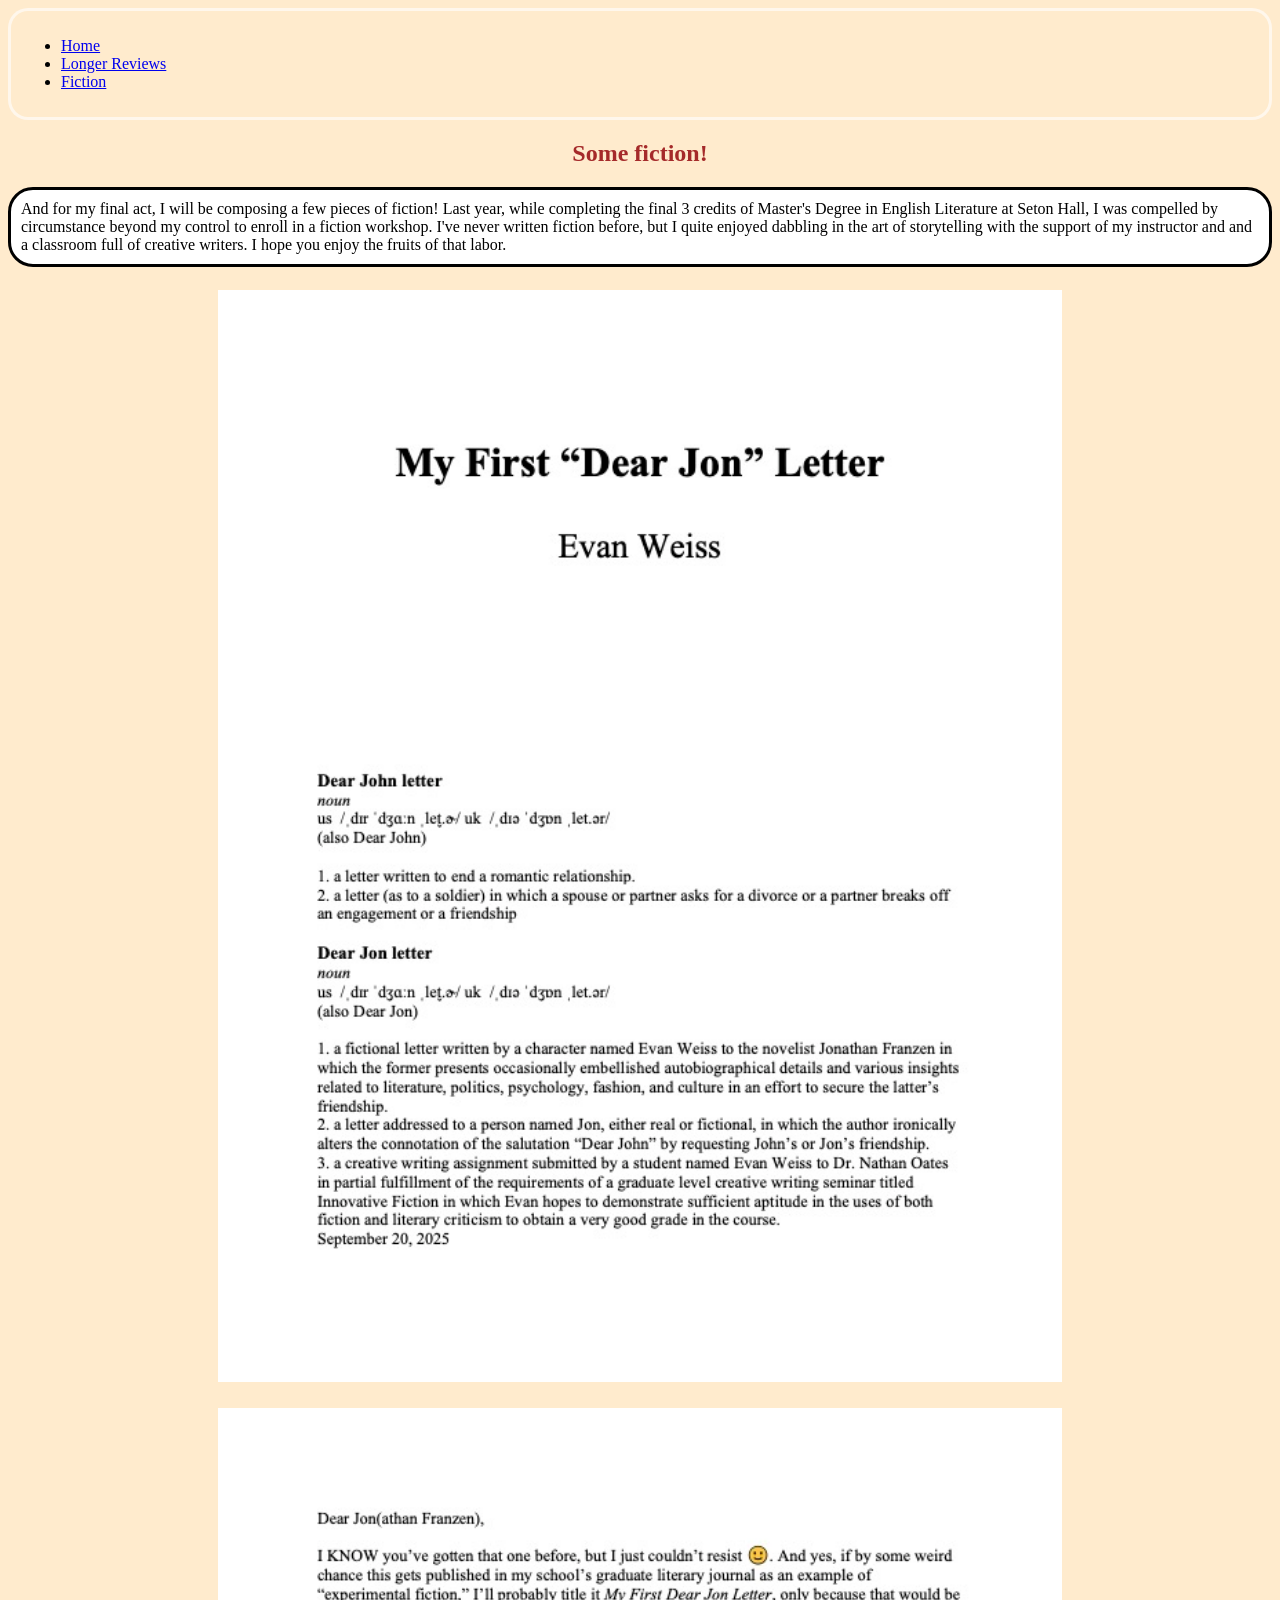
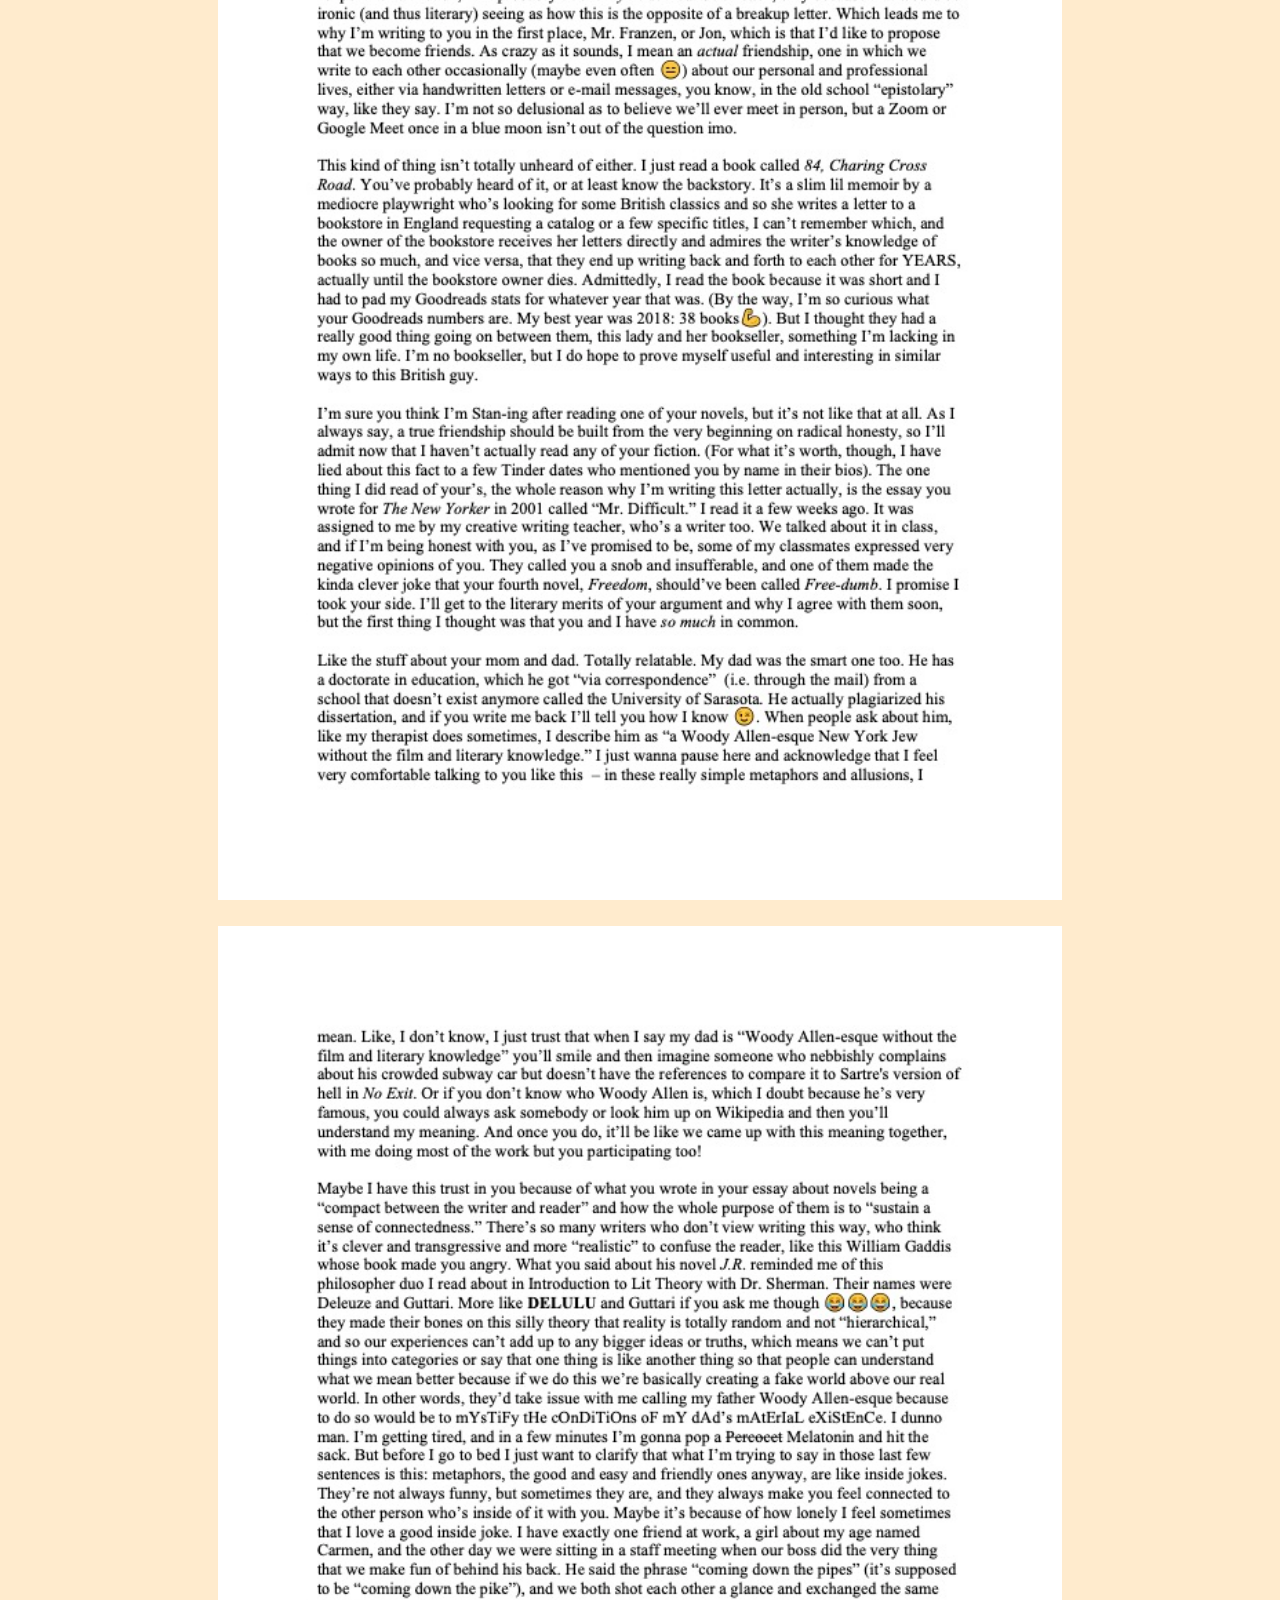
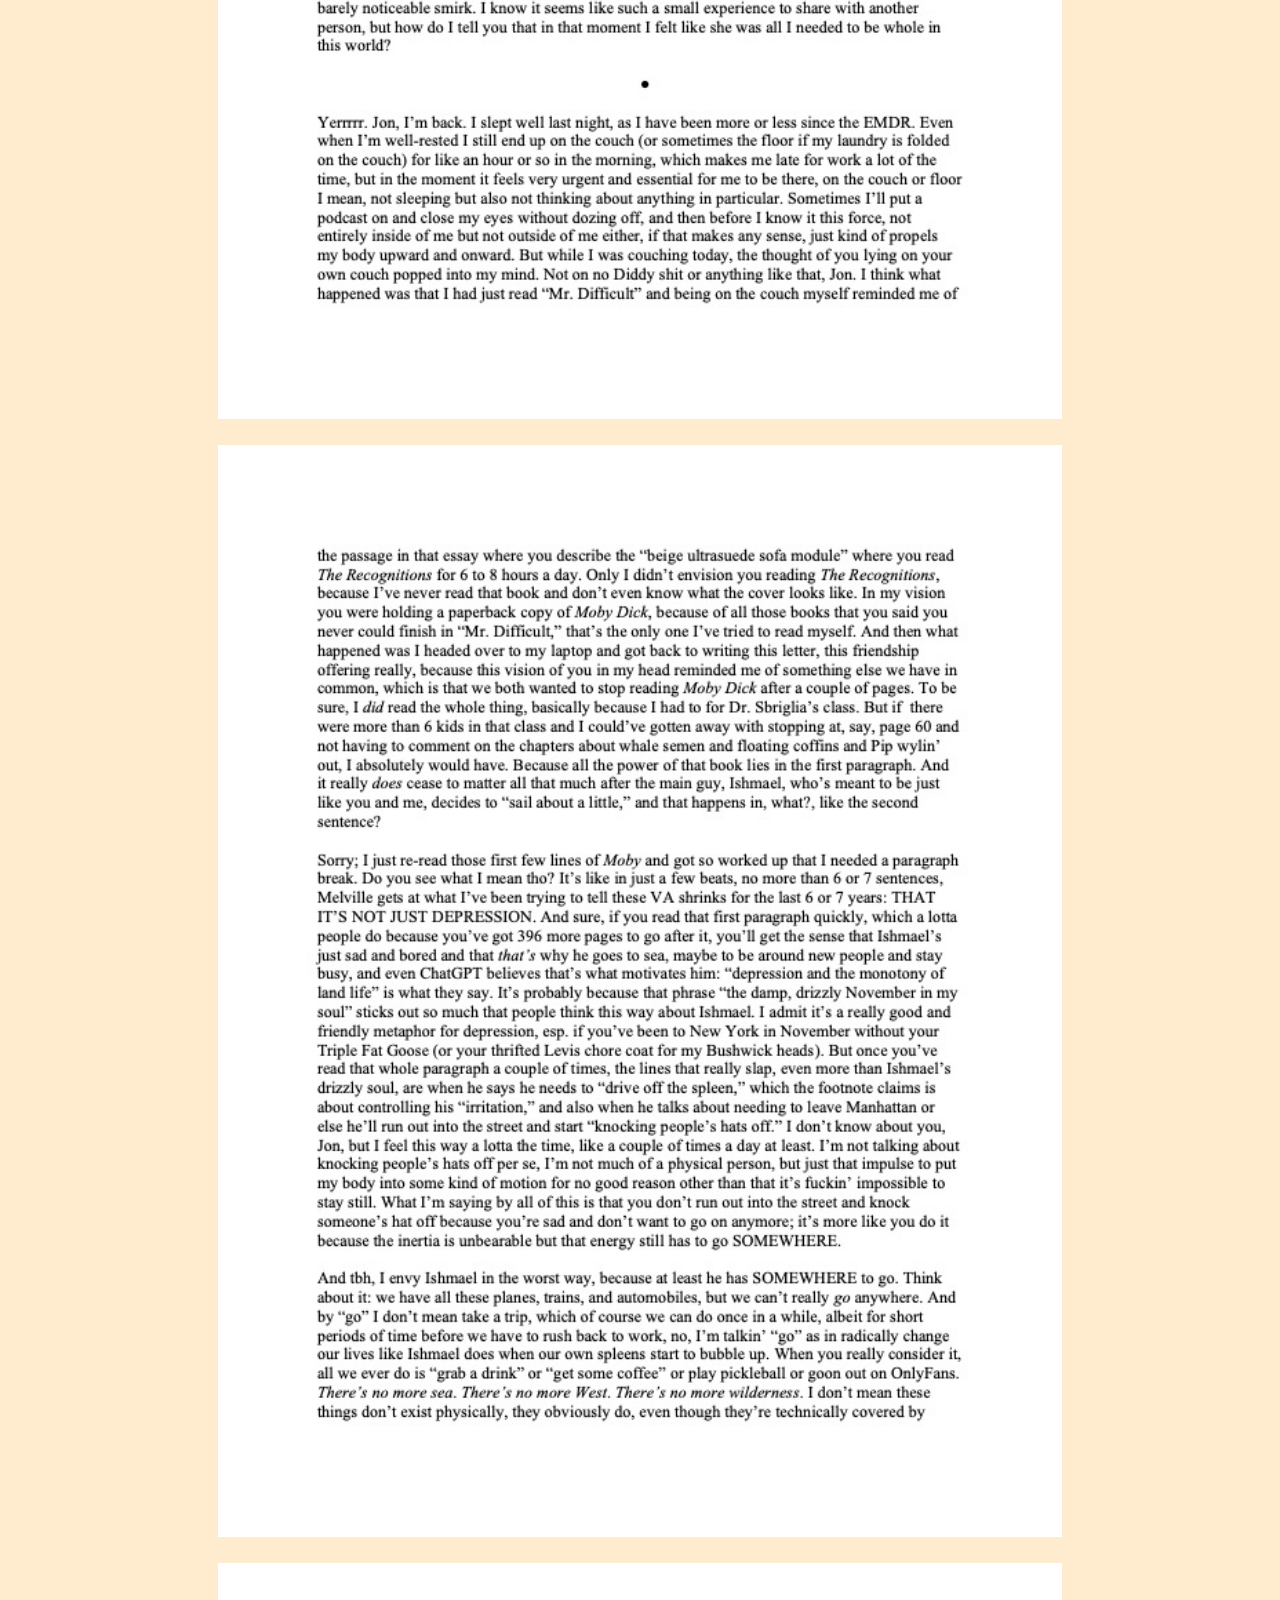
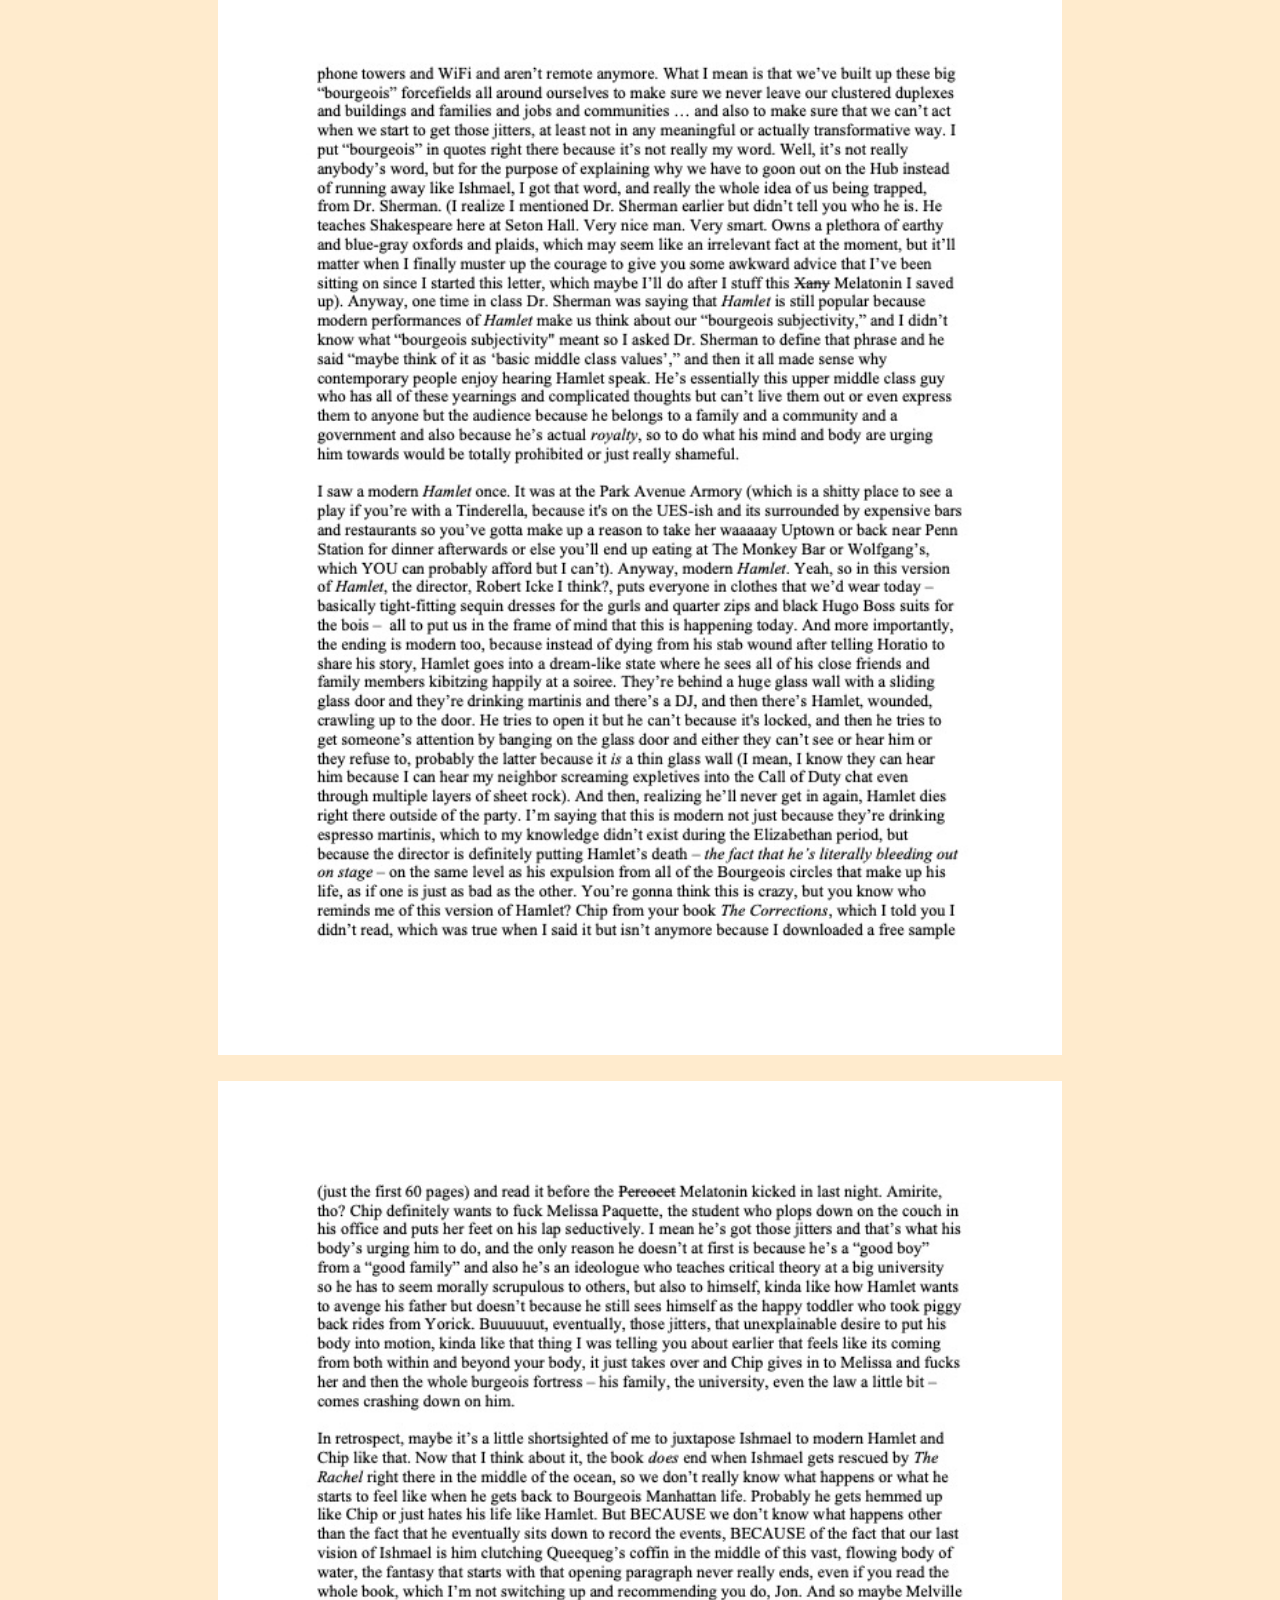
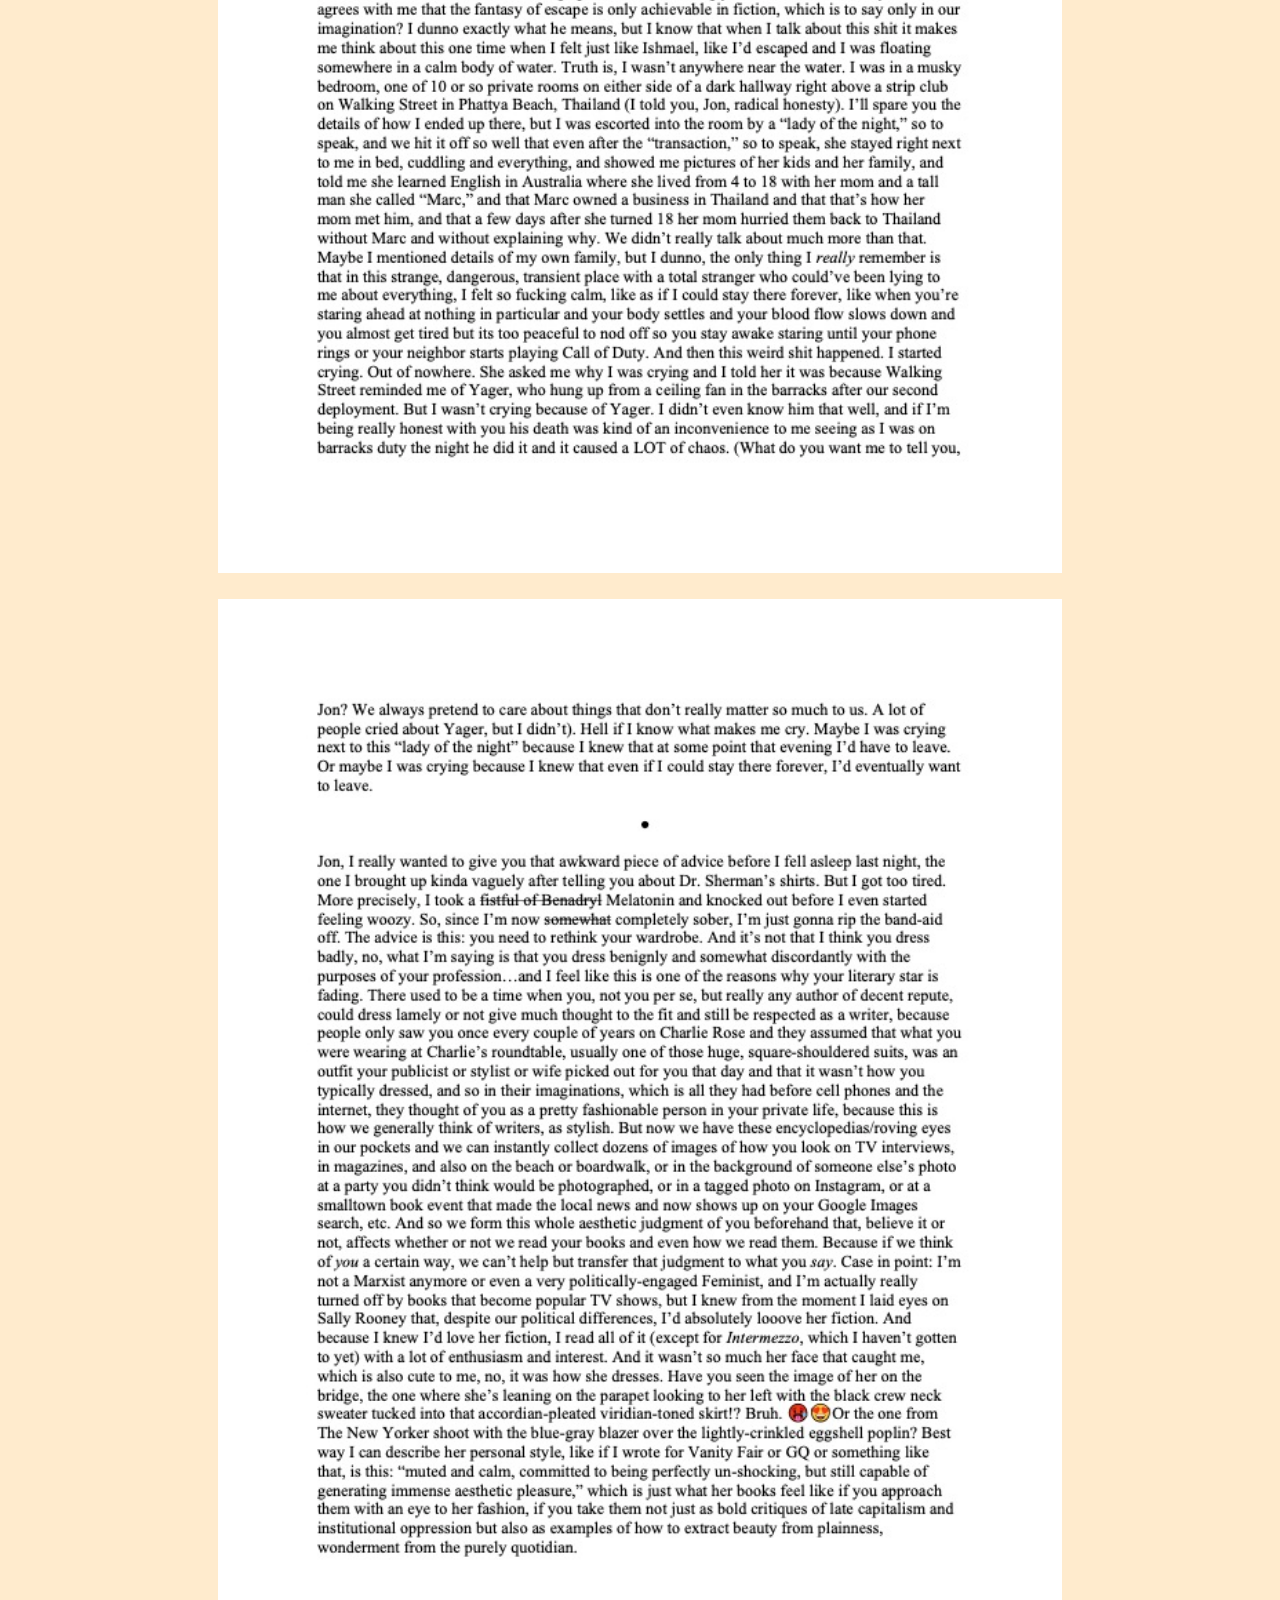
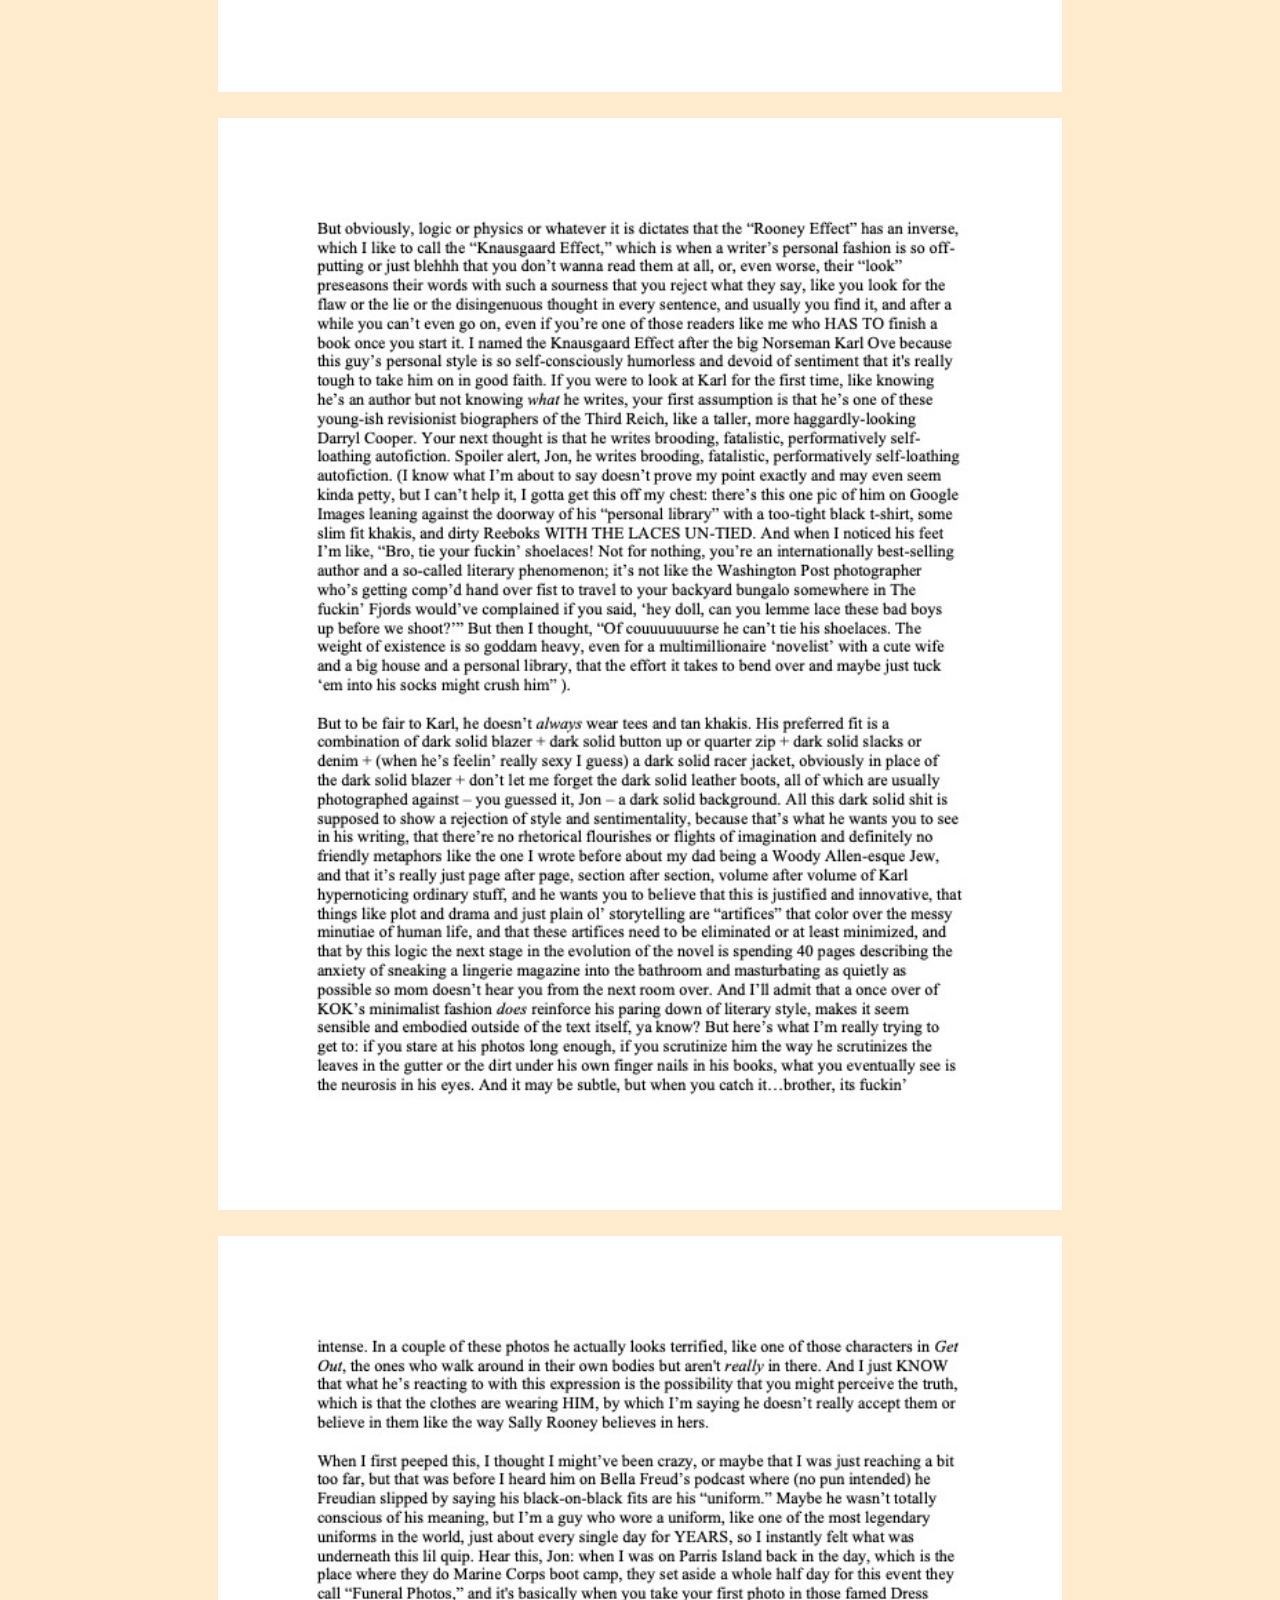
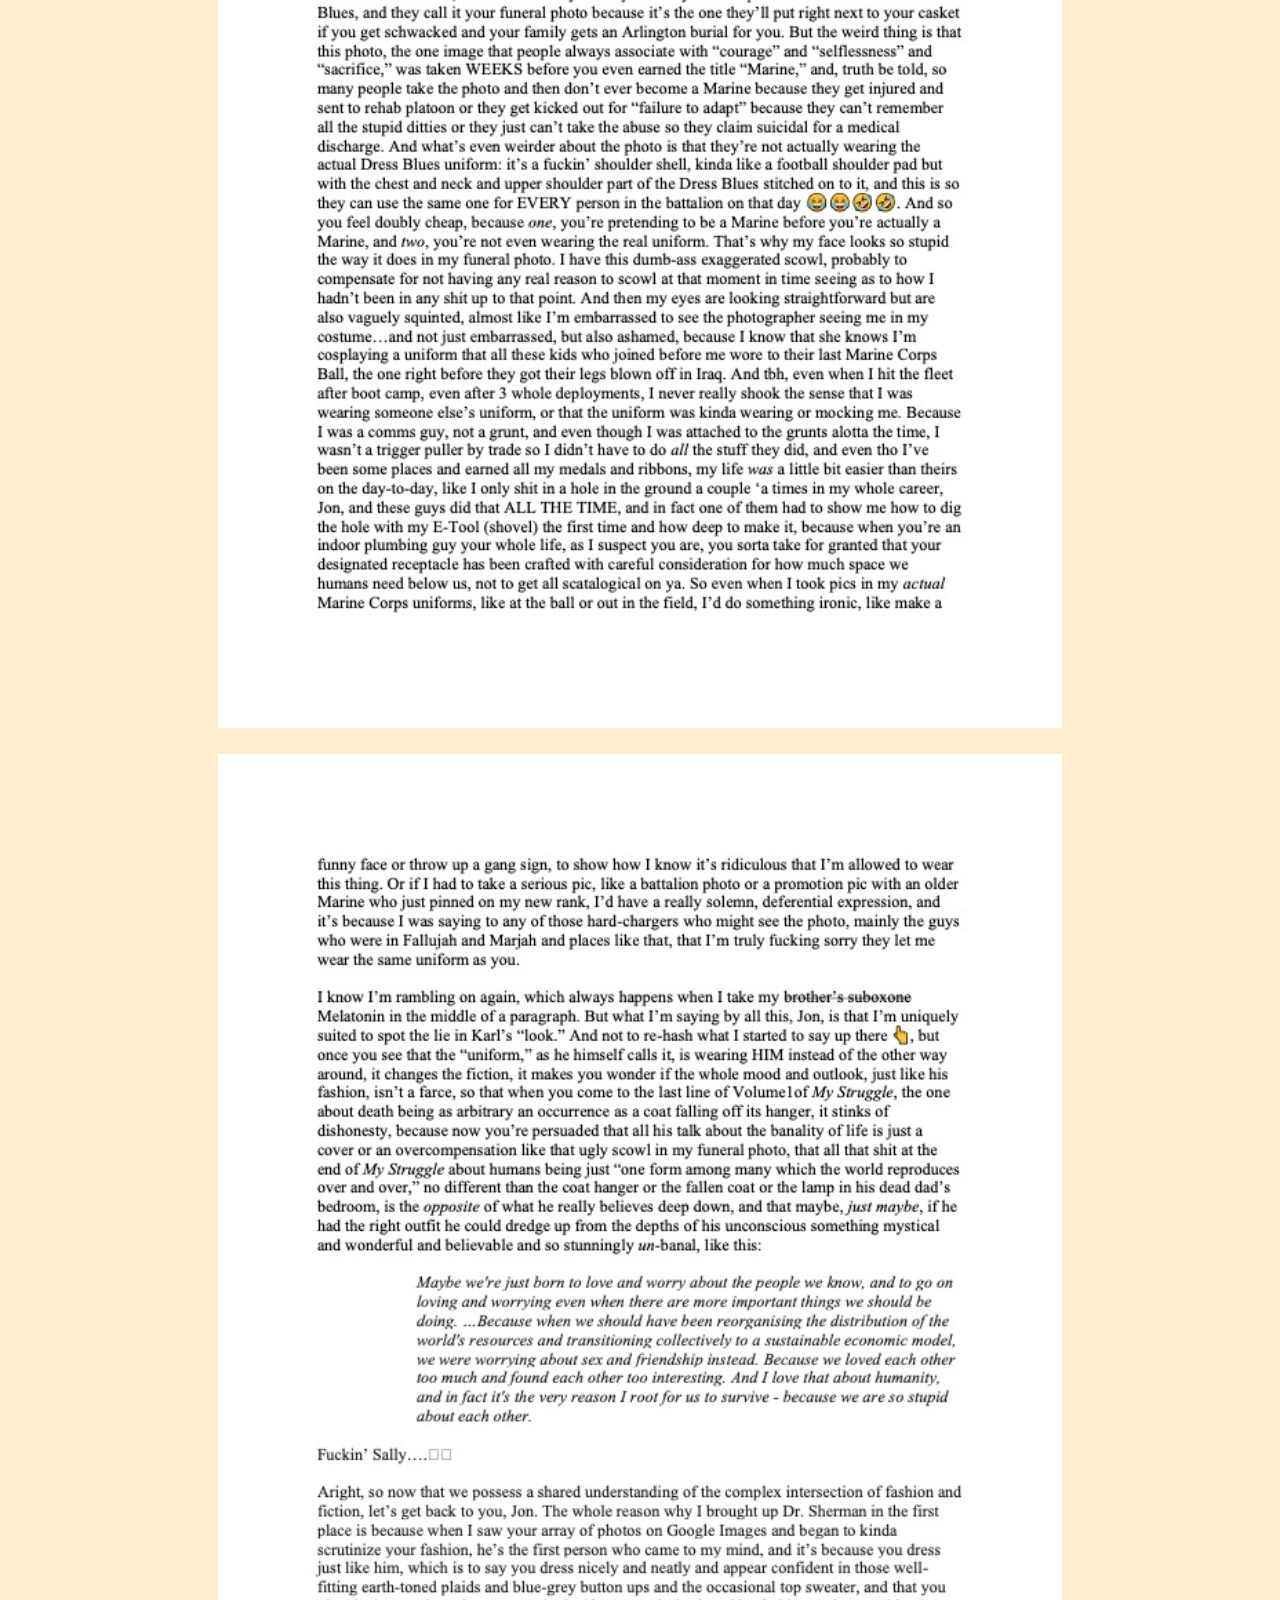
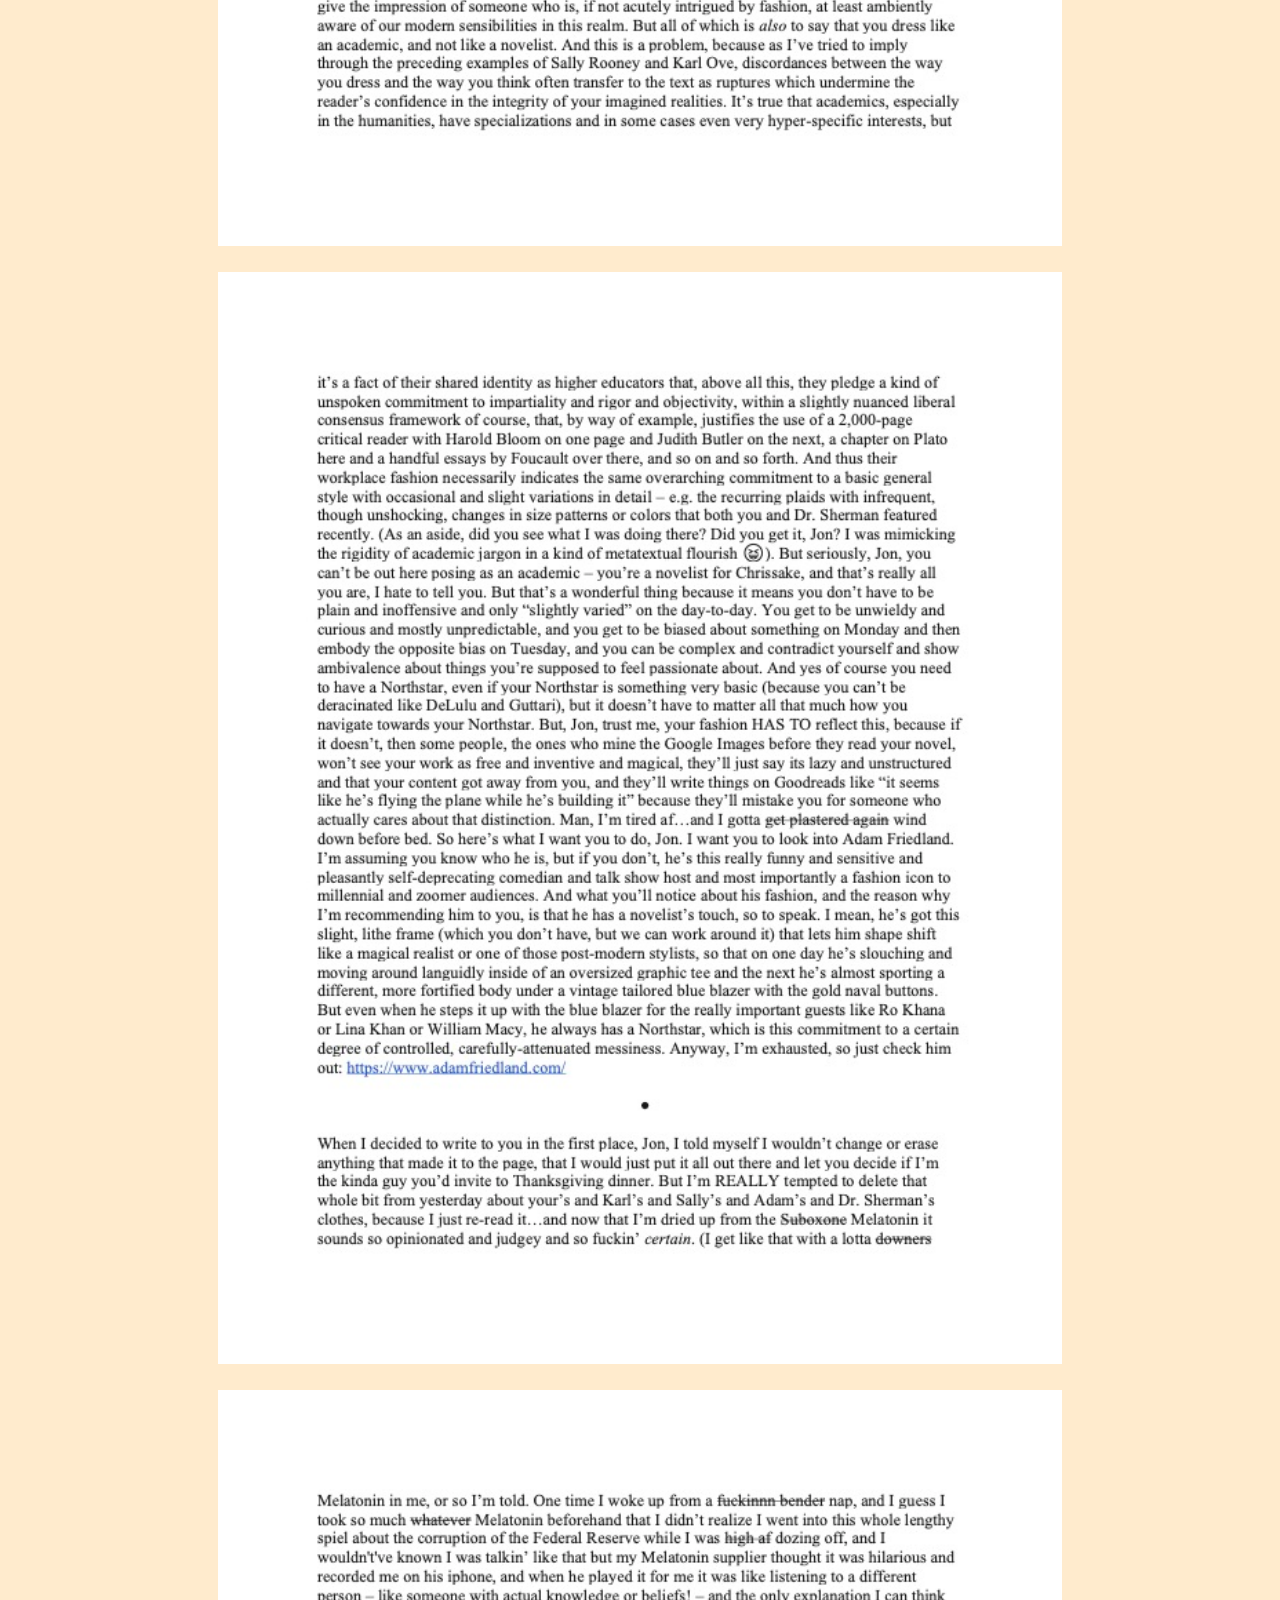
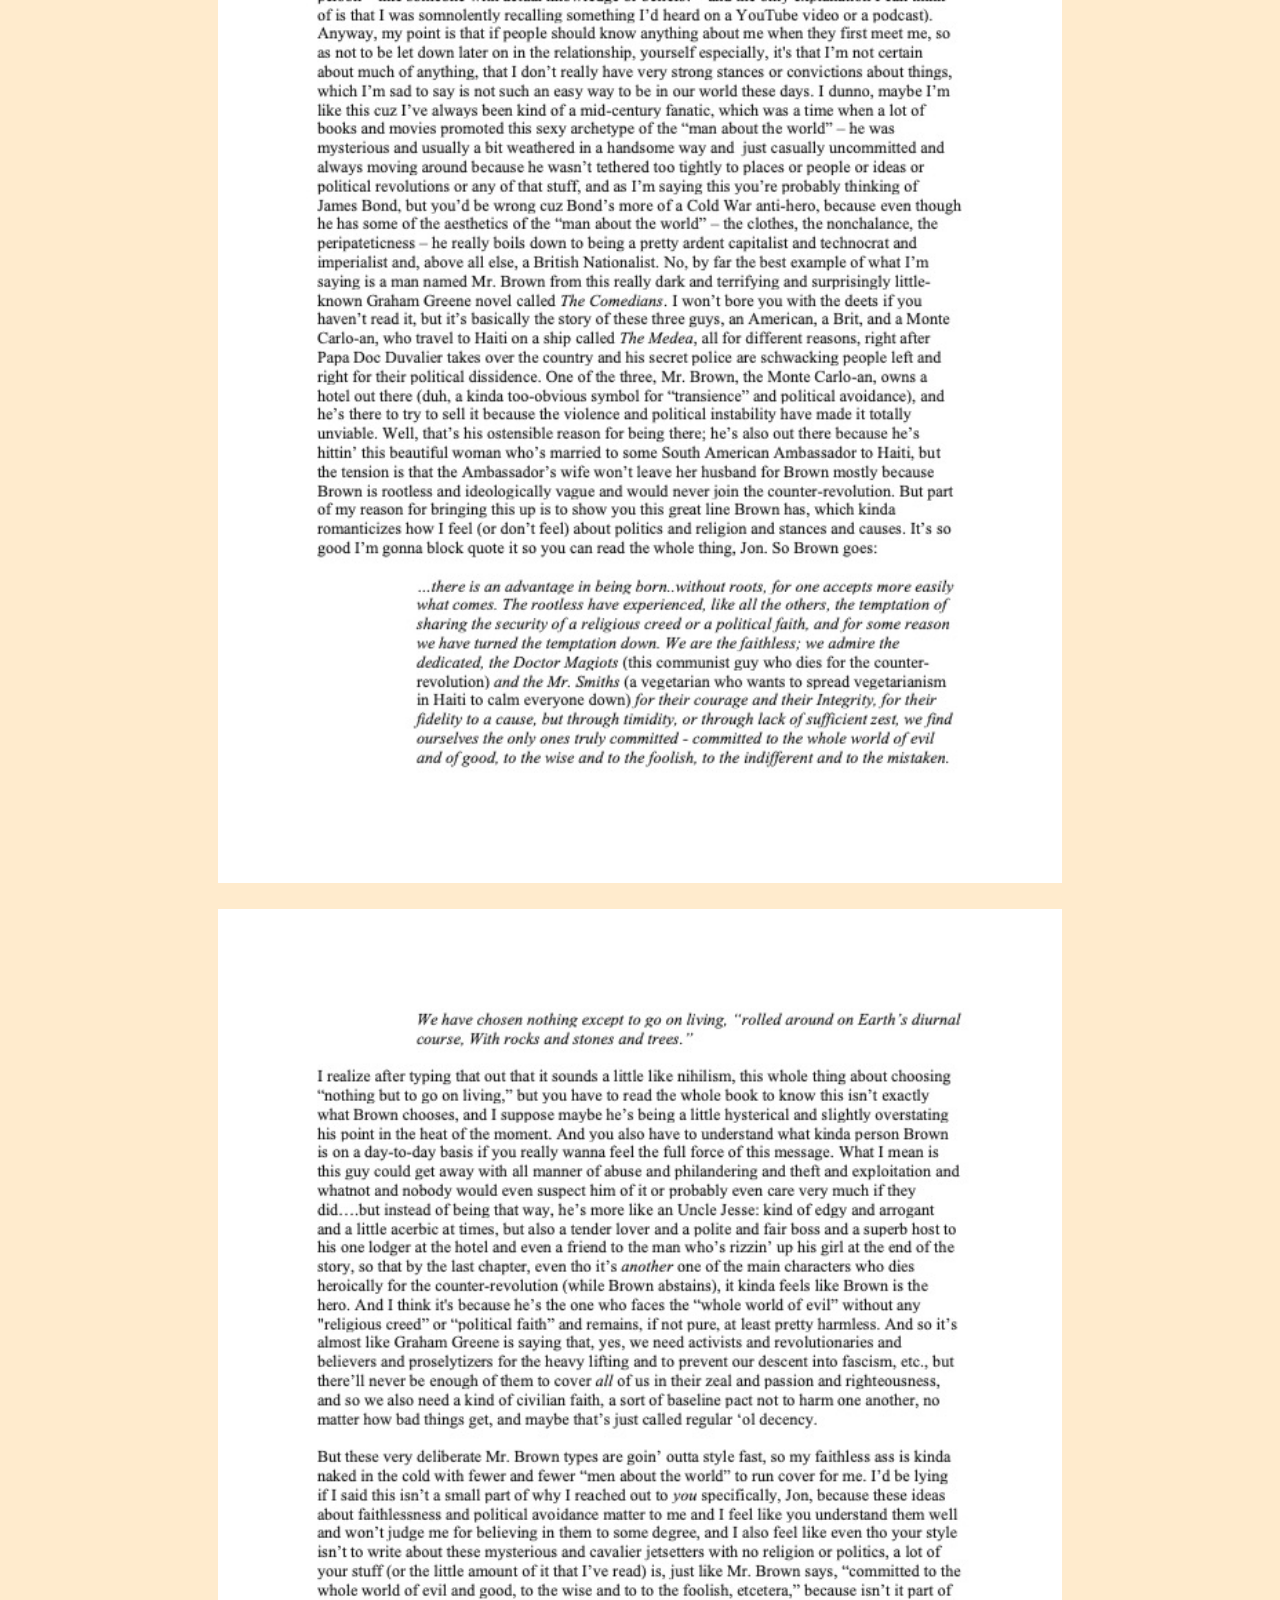
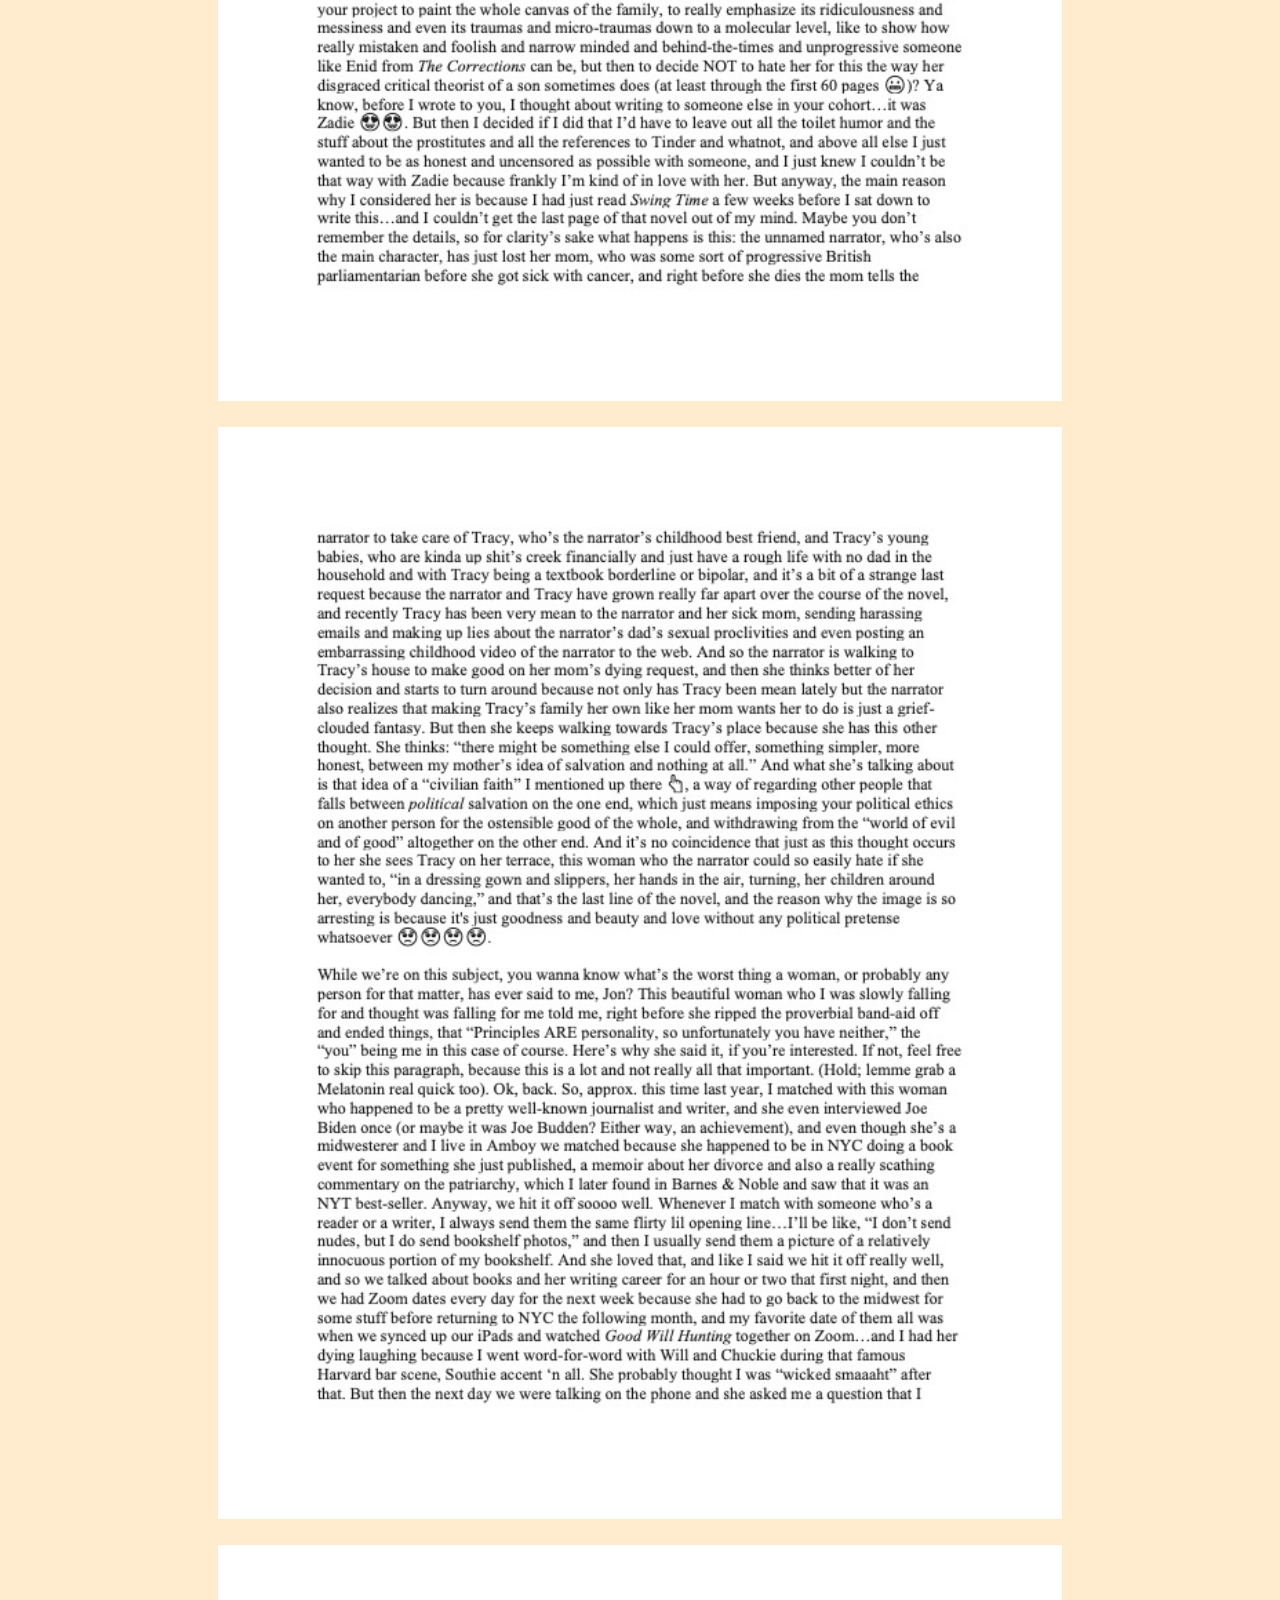
<file: EvanWBProjectPage3.html>
<!DOCTYPE html>
<html>
<head>
    <meta charset="UTF-8">
    <meta name="viewport" content="width=device-width, initial-scale=1.0">
    <title>Web Basics Project # 2 </title>
    <meta name="description" content="Web Basics Project #2 Page 3.">
    <meta name="keywords" content="HTML, CSS, webpage">
    <meta name="author" content="Evan Weiss"> 
    <link rel="stylesheet" href="WBProjectCSSPage.css">
</head>
<body> 
    <nav class="top-nav">
        <ul>
            <li><a href="index.html">Home</a></li>
            <li><a href="EvanWBProjectPage2.html">Longer Reviews</a></li>
            <li><a href="EvanWBProjectPage3.html">Fiction</a></li>
        </ul>
    </nav>
    <h2> Some fiction! </H2>
    <p class="intro"> And for my final act, I will be composing a few pieces of fiction! Last year, while
    completing the final 3 credits of Master's Degree in English Literature at Seton Hall, I was 
    compelled by circumstance beyond my control to enroll in a fiction workshop. I've never written fiction
    before, but I quite enjoyed dabbling in the art of storytelling with the support of my instructor and 
    and a classroom full of creative writers. I hope you enjoy the fruits of that labor. 
    </p>
    <img src="Images/DearJonLetter-1.jpg" alt="DJ 1 Photo" class="full-page-img">
    <img src="Images/DearJonLetter-2.jpg" alt="DJ 2 Photo" class="full-page-img">
    <img src="Images/DearJonLetter-3.jpg" alt="DJ 3 Photo" class="full-page-img">
    <img src="Images/DearJonLetter-4.jpg" alt="DJ 4 Photo" class="full-page-img">
    <img src="Images/DearJonLetter-5.jpg" alt="DJ 5 Photo" class="full-page-img">
    <img src="Images/DearJonLetter-6.jpg" alt="DJ 6 Photo" class="full-page-img">
    <img src="Images/DearJonLetter-7.jpg" alt="DJ 7 Photo" class="full-page-img">
    <img src="Images/DearJonLetter-8.jpg" alt="DJ 8 Photo" class="full-page-img">
    <img src="Images/DearJonLetter-9.jpg" alt="DJ 9 Photo" class="full-page-img">
    <img src="Images/DearJonLetter-10.jpg" alt="DJ 10 Photo" class="full-page-img">
    <img src="Images/DearJonLetter-11.jpg" alt="DJ 11 Photo" class="full-page-img">
    <img src="Images/DearJonLetter-12.jpg" alt="DJ 12 Photo" class="full-page-img">
    <img src="Images/DearJonLetter-13.jpg" alt="DJ 13 Photo" class="full-page-img">
    <img src="Images/DearJonLetter-14.jpg" alt="DJ 14 Photo" class="full-page-img">
    <img src="Images/DearJonLetter-15.jpg" alt="DJ 15 Photo" class="full-page-img">
    <img src="Images/DearJonLetter-16.jpg" alt="DJ 16 Photo" class="full-page-img">
    <footer id="site-footer">
    <p>Copyright © 2026 Evan Weiss. All rights reserved.</p> 
    </footer>
</body>
</html>
</file>
<file: WBProjectCSSPage.css>
body { background-color: blanchedalmond }
        h2 { text-align: center; color: brown } 
        h3 { text-align: left; color: black }
        h4 { text-align: left; color: gray } 
        .intro { border-top-style: solid; 
            border-right-style: solid;
            border-left-style: solid; 
            border-bottom-style: solid;
            background-color: white;
            padding: 10px;
            border-radius: 25px; }
        .review {margin-top: 20px}
        p { background-color: blanchedalmond }
        .pdf-container {
            width: 90%;
            max-width: 1000px;
            margin: 20px auto;
        }
        .pdf-viewer {
            width: 90%;
            height: 90vh;
            border: 3px solid white;
            box-sizing: border-box;
        }
        .regular-img {
            width: 150px;
            height: auto;
        }
        .full-page-img {
            display: block;
            width: 90%;
            max-width: 850px;
            margin: 20px auto;
            border: 3px solid blanchedalmond;
            box-sizing: border-box;
        }
        .top-nav {
            background-color: blanchedalmond;
            border: 3px solid rgba(255, 255, 255, 0.631);
            border-radius: 20px;
            padding: 10px;
            margin-bottom: 20px;
        }
        table {
            border-color: black;
            border-style: solid;
        }
        td {
            border-color: black;
            border-style: solid;
            padding: 10px;
        }
        #site-footer {
            background-color: blanchedalmond;
            border-top: 3px solid rgba(255, 255, 255, 0.631);
            padding: 10px;
            text-align: center;
        }
</file>
